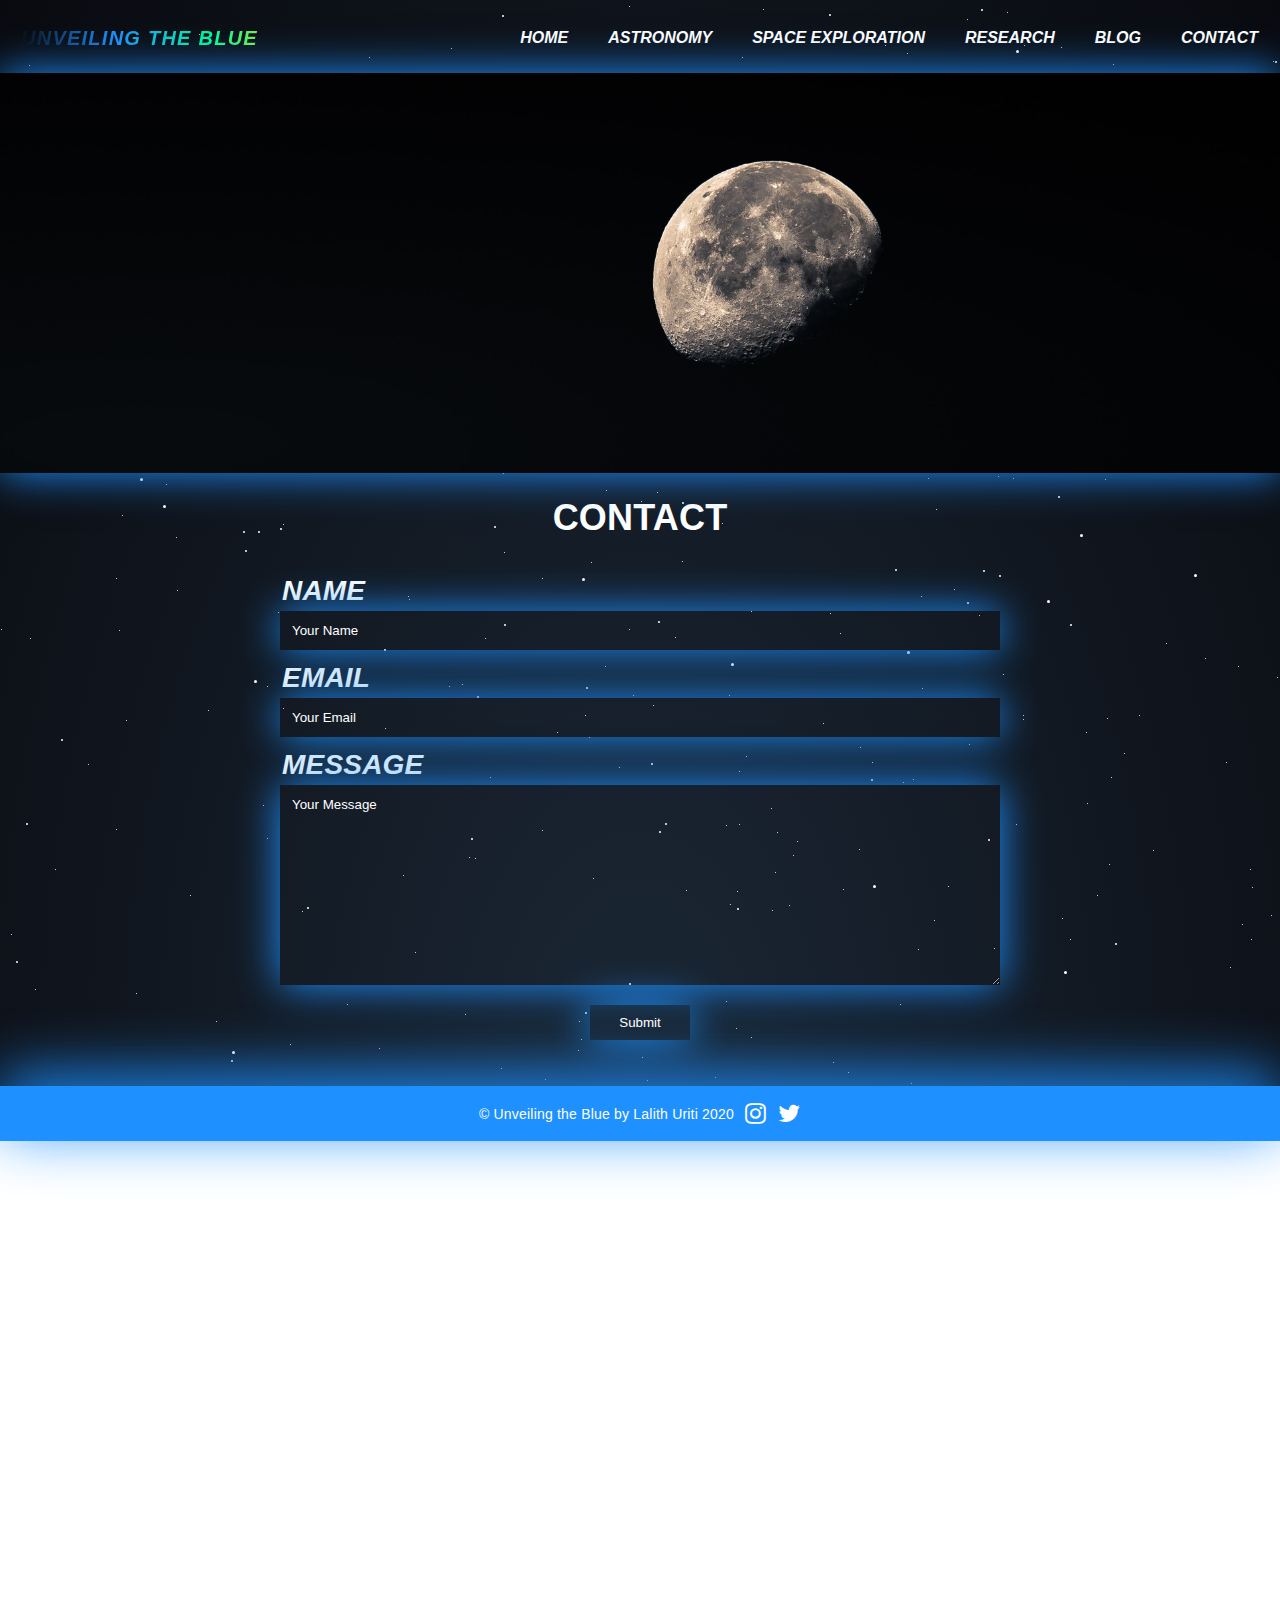
<file: about.html>
<html>

<head>
  <link rel="shortcut icon" type="image/png" href="images/rocket.ico" />
  <link href="https://fonts.googleapis.com/css2?family=Spectral:wght@300&display=swap" rel="stylesheet" />
  <meta charset="utf-8" />
  <title>Unveiling the Blue</title>
  <meta name="viewport"
    content="width=device-width, user-scalable=no, initial-scale=1.0, maximum-scale=1.0, minimum-scale=1.0" />
  <link rel="stylesheet" href="styles.css" />
  <link rel="debug" href="daebug.css" />
  <link href="https://fonts.googleapis.com/css2?family=Playfair+Display&display=swap" rel="stylesheet" />
  <link rel="stylesheet" href="https://cdnjs.cloudflare.com/ajax/libs/font-awesome/4.7.0/css/font-awesome.min.css" />
</head>


<body>
  <div class="site-wrapper">
    <div class="container">
      <div id='stars'></div>
      <div id='stars2'></div>
      <div id='stars3'></div>
      <div class="nav-wrapper">
        <div class="left-side-image">
          <div class="logo">
            <a href="index.html">Unveiling the Blue</a>
            <!--<a href="index.html"><img src="images/Unveiling the Blue.jpg" alt="" style="width: 196.5px; height: 54.45px;"></a>-->
          </div>
        </div>
        <div class="right-side">
          <div class="nav-link-wrapper">
            <a href="index.html">Home</a>
          </div>

          <div class="nav-link-wrapper">
            <a href="astronomy.html">Astronomy</a>
          </div>

          <div class="nav-link-wrapper">
            <a href="spaceExploration.html">Space Exploration</a>
          </div>

          <div class="nav-link-wrapper">
            <a href="astrodev.html">Research</a>
          </div>

          <div class="nav-link-wrapper">
            <a href="blog.html">Blog</a>
          </div>

          <div class="nav-link-wrapper">
            <a href="about.html">Contact</a>
          </div>
        </div>

        <div class="burger">
          <div class="line1"></div>
          <!--<div class="line2"></div>-->
          <div class="line2"></div>
        </div>

      </div>
    </div>


    <div class="home-image">
      <div class="home-images-wrapper">
        <!--<img class="home-image-wrapper"src="images/m87.jpg" alt="Image taken of blackhole at the center of galaxy M87">-->
        <div class="home-image-wrapper-About"></div>
      </div>
    </div>

    <div>
      <h1 class="contactTitle">Contact</h1>
    </div>

    <article>
      <form action="{%url 'about' %}" method="POST">
        <h1 class="article-title">Name</h1>
        <div class="name-input">
          <input type="text" name="message-name" class="nameClass" placeholder="Your Name">
        </div>

        <h1 class="article-title">Email</h1>
        <div class="email-input">
          <input type="email" name="message-email" class="emailClass" placeholder="Your Email">
        </div>

        <h1 class="article-title">Message</h1>
        <div class="message-textarea">
          <textarea name="message" class="messageClass" placeholder="Your Message"></textarea>
        </div>

        <div class="col-12">
          <button type="submit" class="button">Submit</button>
        </div>
      </form>
    </article>
  </div>

  <div class="footer">
    <div id="footerText">&copy; Unveiling the Blue by Lalith Uriti 2020</div>

    <div class="footer-leftside">
      <div class="instagramIcon">
        <a href="hhttps://www.instagram.com/unveilingtheblue_/" target="_blank"><i class="fa fa-instagram"
            style="font-size: 24px"></i></a>
        <!--<a href="https://www.instagram.com/" target="_blank"><img src="images/instagramIcon.png" alt="Unveiling the Blue Instagram"></a>-->
      </div>

      <div class="twitterIcon">
        <a href="https://twitter.com/home" target="_blank"><i class="fa fa-twitter" style="font-size: 24px"></i></a>
        <!--<a href="https://twitter.com/home" target="_blank"><img src="images/twitterIcon.png" alt="Unveiling the Blue Twitter"></a>-->
      </div>
    </div>
  </div>

  <script src="app.js"></script>
</body>

</html>
</file>
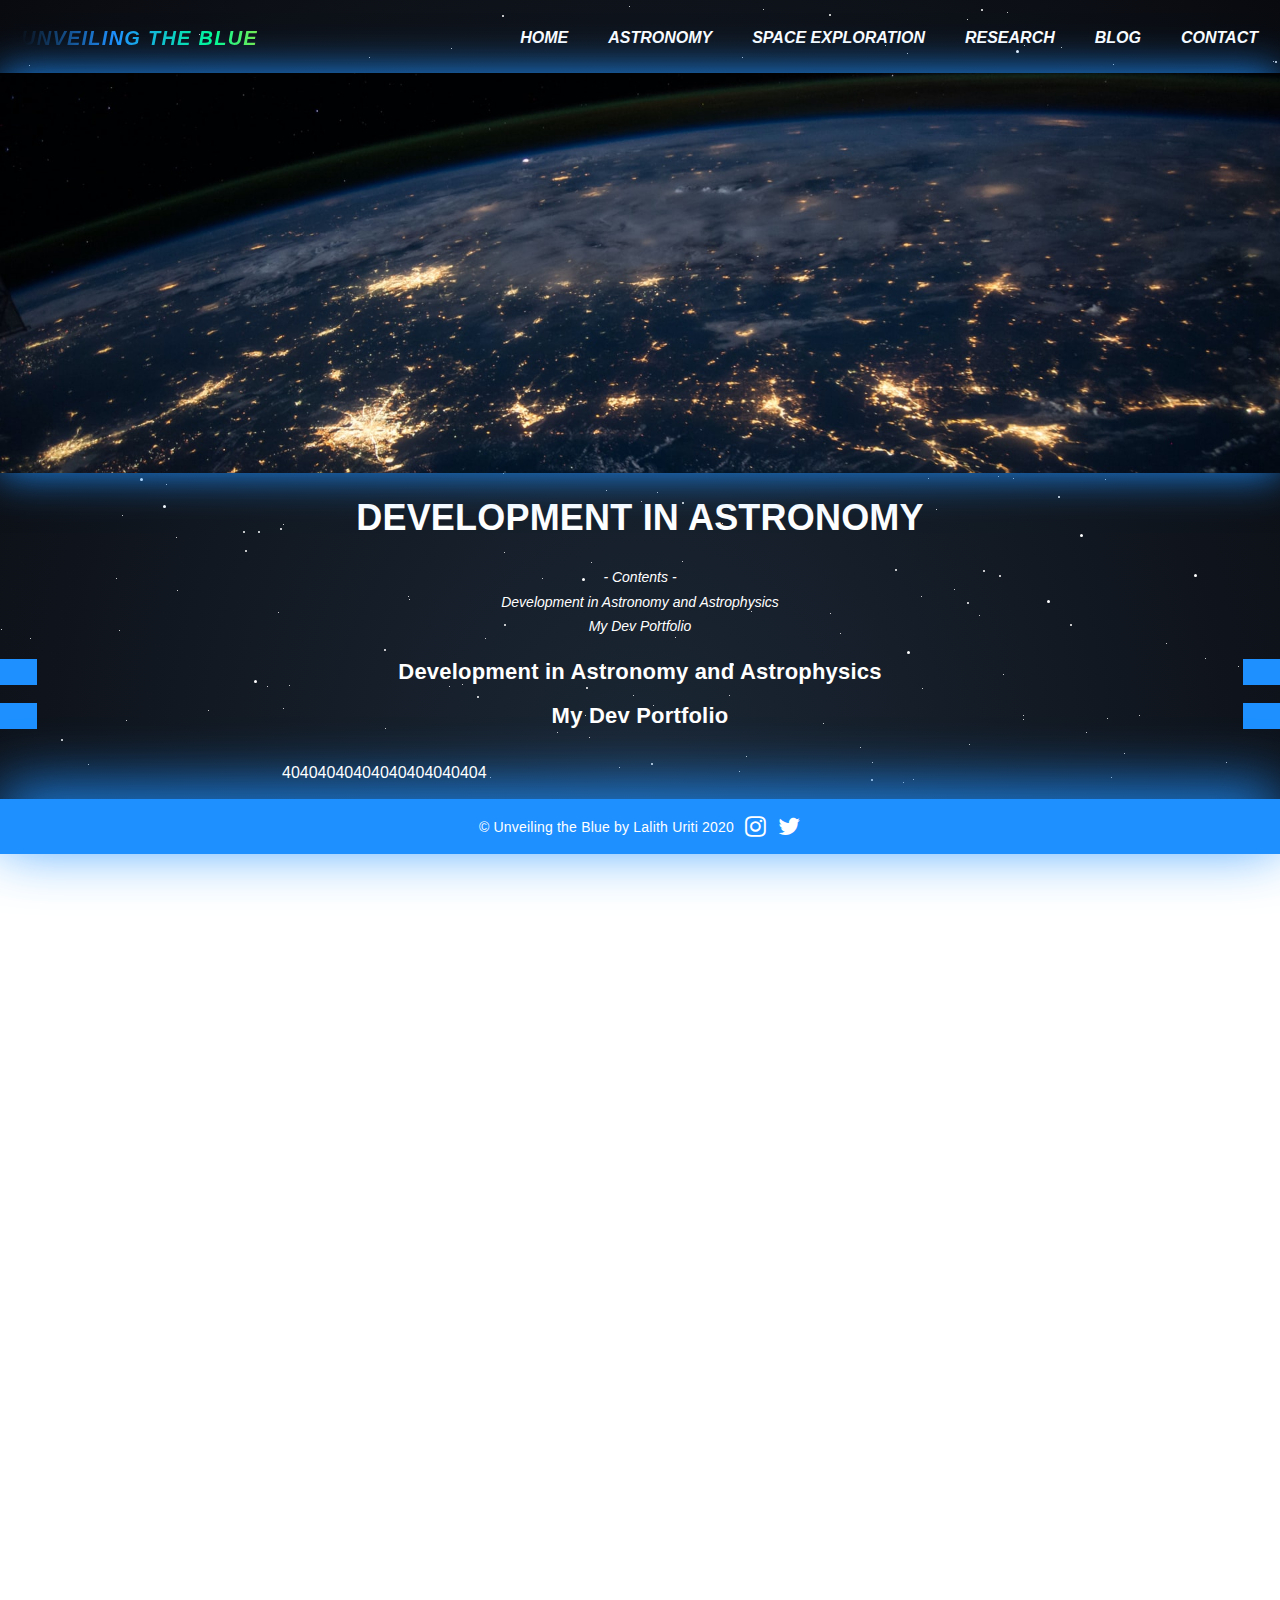
<file: astrodev.html>
<html>

<head>
  <link rel="shortcut icon" type="image/png" href="images/rocket.ico" />
  <link href="https://fonts.googleapis.com/css2?family=Spectral:wght@300&display=swap" rel="stylesheet" />
  <meta charset="utf-8" />
  <title>Unveiling the Blue</title>
  <meta name="viewport"
    content="width=device-width, user-scalable=no, initial-scale=1.0, maximum-scale=1.0, minimum-scale=1.0" />
  <link rel="stylesheet" href="styles.css" />
  <link rel="debug" href="daebug.css" />
  <link href="https://fonts.googleapis.com/css2?family=Playfair+Display&display=swap" rel="stylesheet" />
  <link rel="stylesheet" href="https://cdnjs.cloudflare.com/ajax/libs/font-awesome/4.7.0/css/font-awesome.min.css" />
</head>


<body>
  <div class="site-wrapper">
    <div class="container">
      <div id='stars'></div>
      <div id='stars2'></div>
      <div id='stars3'></div>
      <div class="nav-wrapper">
        <div class="left-side-image">
          <div class="logo">
            <a href="index.html">Unveiling the Blue</a>
            <!--<a href="index.html"><img src="images/Unveiling the Blue.jpg" alt="" style="width: 196.5px; height: 54.45px;"></a>-->
          </div>
        </div>
        <div class="right-side">
          <div class="nav-link-wrapper">
            <a href="index.html">Home</a>
          </div>

          <div class="nav-link-wrapper">
            <a href="astronomy.html">Astronomy</a>
          </div>

          <div class="nav-link-wrapper">
            <a href="spaceExploration.html">Space Exploration</a>
          </div>

          <div class="nav-link-wrapper">
            <a href="astrodev.html">Research</a>
          </div>

          <div class="nav-link-wrapper">
            <a href="blog.html">Blog</a>
          </div>

          <div class="nav-link-wrapper">
            <a href="about.html">Contact</a>
          </div>
        </div>

        <div class="burger">
          <div class="line1"></div>
          <!--<div class="line2"></div>-->
          <div class="line2"></div>
        </div>

      </div>
    </div>


    <div class="home-image">
      <div class="home-images-wrapper">
        <!--<img class="home-image-wrapper"src="images/m87.jpg" alt="Image taken of blackhole at the center of galaxy M87">-->
        <div class="home-image-wrapper-POW"></div>
      </div>
    </div>

    <div>
      <h1 class="devInAstro">Development in <span>Astronomy</span></h1>
    </div>



    <div class="tocDiv">
      <h1 class="tocContents">- Contents -<br>Development in Astronomy and Astrophysics<br>My
        Dev Portfolio<br>
        <!--Galaxies with Machine Learning by Lalith U-->
      </h1>
    </div>

    <div>
      <h2 class="devInAstronomyAndAstroPhysics">Development in <span>Astronomy and
          Astrophysics</span></h2>
    </div>

    <div>
      <h2 class="myDevPortfolio">My Dev Portfolio</h2>
    </div>

    <article>
      <p class="article-para">
        40404040404040404040404
      </p>

    </article>

  </div>

  <!--<div>
    <h2 class="devGalaxies">Galaxies with Machine Learning by Lalith U</h2>
  </div>-->

  <div class="footer">
    <div id="footerText">&copy; Unveiling the Blue by Lalith Uriti 2020</div>

    <div class="footer-leftside">
      <div class="instagramIcon">
        <a href="https://www.instagram.com/unveilingtheblue_/" target="_blank"><i class="fa fa-instagram"
            style="font-size: 24px"></i></a>
        <!--<a href="https://www.instagram.com/" target="_blank"><img src="images/instagramIcon.png" alt="Unveiling the Blue Instagram"></a>-->
      </div>

      <div class="twitterIcon">
        <a href="https://twitter.com/home" target="_blank"><i class="fa fa-twitter" style="font-size: 24px"></i></a>
        <!--<a href="https://twitter.com/home" target="_blank"><img src="images/twitterIcon6.png" alt="Unveiling the Blue Twitter"></a>-->
      </div>
    </div>
  </div>

  <script src="app.js"></script>
</body>

</html>
</file>
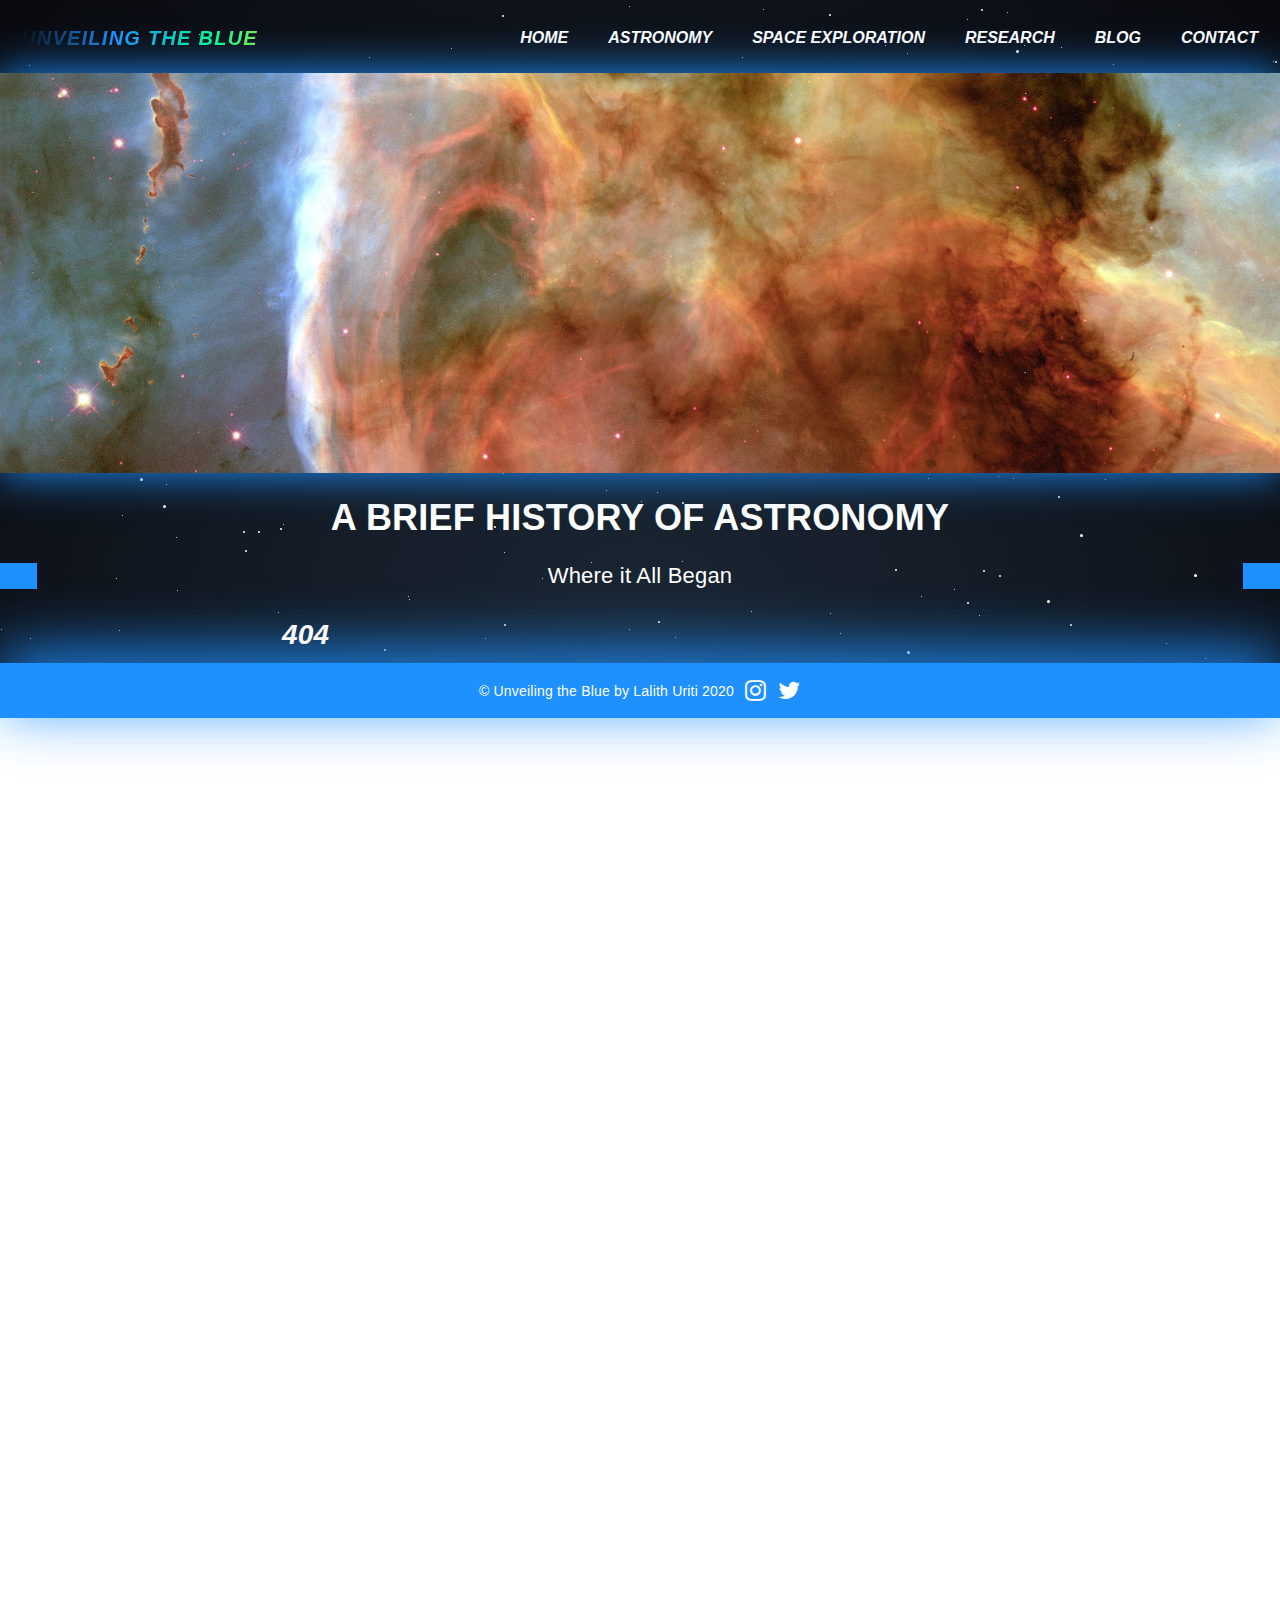
<file: astronomy.html>
<html>

<head>
  <link rel="shortcut icon" type="image/png" href="images/rocket.ico" />
  <link href="https://fonts.googleapis.com/css2?family=Spectral:wght@300&display=swap" rel="stylesheet" />
  <meta charset="utf-8" />
  <title>Unveiling the Blue</title>
  <meta name="viewport"
    content="width=device-width, user-scalable=no, initial-scale=1.0, maximum-scale=1.0, minimum-scale=1.0" />
  <link rel="stylesheet" href="styles.css" />
  <link rel="debug" href="daebug.css" />
  <link href="https://fonts.googleapis.com/css2?family=Playfair+Display&display=swap" rel="stylesheet" />
  <link rel="stylesheet" href="https://cdnjs.cloudflare.com/ajax/libs/font-awesome/4.7.0/css/font-awesome.min.css" />
</head>


<body>
  <div class="site-wrapper">
    <div class="container">
      <div id='stars'></div>
      <div id='stars2'></div>
      <div id='stars3'></div>
      <div class="nav-wrapper">
        <div class="left-side-image">
          <div class="logo">
            <a href="index.html">Unveiling the Blue</a>
            <!--<a href="index.html"><img src="images/Unveiling the Blue.jpg" alt="" style="width: 196.5px; height: 54.45px;"></a>-->
          </div>
        </div>
        <div class="right-side">
          <div class="nav-link-wrapper">
            <a href="index.html">Home</a>
          </div>

          <div class="nav-link-wrapper">
            <a href="astronomy.html">Astronomy</a>
          </div>

          <div class="nav-link-wrapper">
            <a href="spaceExploration.html">Space Exploration</a>
          </div>

          <div class="nav-link-wrapper">
            <a href="astrodev.html">Research</a>
          </div>

          <div class="nav-link-wrapper">
            <a href="blog.html">Blog</a>
          </div>

          <div class="nav-link-wrapper">
            <a href="about.html">Contact</a>
          </div>
        </div>

        <div class="burger">
          <div class="line1"></div>
          <!--<div class="line2"></div>-->
          <div class="line2"></div>
        </div>

      </div>
    </div>

    <div class="home-image">
      <div class="home-images-wrapper">
        <!--<img class="home-image-wrapper"src="images/m87.jpg" alt="Image taken of blackhole at the center of galaxy M87">-->
        <div class="home-image-wrapper-Astro"></div>
      </div>
    </div>

    <div>
      <h1 class="aBriefHistoryOfAstronomy"><span>A Brief History of </span><span>Astronomy</span></h1>
    </div>

    <div>
      <h2 class="whereItAllBegan">Where it All Began</h2>
    </div>

    <article>
      <div class="article-title">404</div>
    </article>



    <!--<div>
    <h1 class="ourSolarSystem">Our Solar System</h1>
  </div>

  <article>
    <div class="solarsys">
      <div class="solarsys">
        <div class="gridline1"></div>
        <div class="gridline2"></div>
        <div class="solarsys-orbit"></div>
        <div class="asteroidbelt-orbit"></div>
        <div class="star sun"></div>
        <div class="planet mercury"></div>
        <div class="planet venus"></div>
        <div class="planet earth">
          <div class="moon"></div>
          <div class="moon2"></div>
        </div>
        <div class="planet mars"></div>
        <div class="asteroidbelt"></div>
        <div class="asteroidbelt1"></div>
        <div class="asteroidbelt2"></div>
        <div class="asteroidbelt3"></div>
        <div class="asteroidbelt4"></div>
        <div class="asteroidbelt5"></div>
        <div class="asteroidbelt6"></div>
        <div class="asteroidbelt7"></div>
        <div class="planet jupiter"></div>
        <div class="planet saturn"></div>
        <div class="planet uranus"></div>
        <div class="planet neptune"></div>
        <div class="planet pluto"></div>
      </div>
    </div>
    <div>
      <h1 class="captionTrueTimeScaled">True Time Scaled</h1>
    </div>
  </article>

  <article>
    <h2 class="article-title">The Sun</h2>
    <p class="article-para">

    </p>
  </article>


  <article>
    <h2 class="article-title">Mercury</h2>
    <p class="article-para">

    </p>
  </article>


  <article>
    <h2 class="article-title">Venus</h2>
    <p class="article-para">

    </p>
  </article>


  <article>
    <h2 class="article-title">Earth</h2>
    <p class="article-para">

    </p>
  </article>


  <article>
    <h2 class="article-title">Asteroid Belt</h2>
    <p class="article-para">

    </p>
  </article>


  <article>
    <h2 class="article-title">Jupiter</h2>
    <p class="article-para">

    </p>
  </article>


  <article>
    <h2 class="article-title">Saturn</h2>
    <p class="article-para">

    </p>
  </article>


  <article>
    <h2 class="article-title">Uranus</h2>
    <p class="article-para">

    </p>
  </article>


  <article>
    <h2 class="article-title">Neptune</h2>
    <p class="article-para">

    </p>
  </article>

  <article>
    <h2 class="article-title">Pluto</h2>
    <p class="article-para">

    </p>
  </article>


  </article>-->


  </div>


  <div class="footer">
    <div id="footerText">&copy; Unveiling the Blue by Lalith Uriti 2020</div>

    <div class="footer-leftside">
      <div class="instagramIcon">
        <a href="https://www.instagram.com/unveilingtheblue_/" target="_blank"><i class="fa fa-instagram"
            style="font-size: 24px"></i></a>
        <!--<a href="https://www.instagram.com/" target="_blank"><img src="images/instagramIcon.png" alt="Unveiling the Blue Instagram"></a>-->
      </div>

      <div class="twitterIcon">
        <a href="https://twitter.com/home" target="_blank"><i class="fa fa-twitter" style="font-size: 24px"></i></a>
        <!--<a href="https://twitter.com/home" target="_blank"><img src="images/twitterIcon6.png" alt="Unveiling the Blue Twitter"></a>-->
      </div>
    </div>
  </div>

  <script src="app.js"></script>
</body>

</html>
</file>
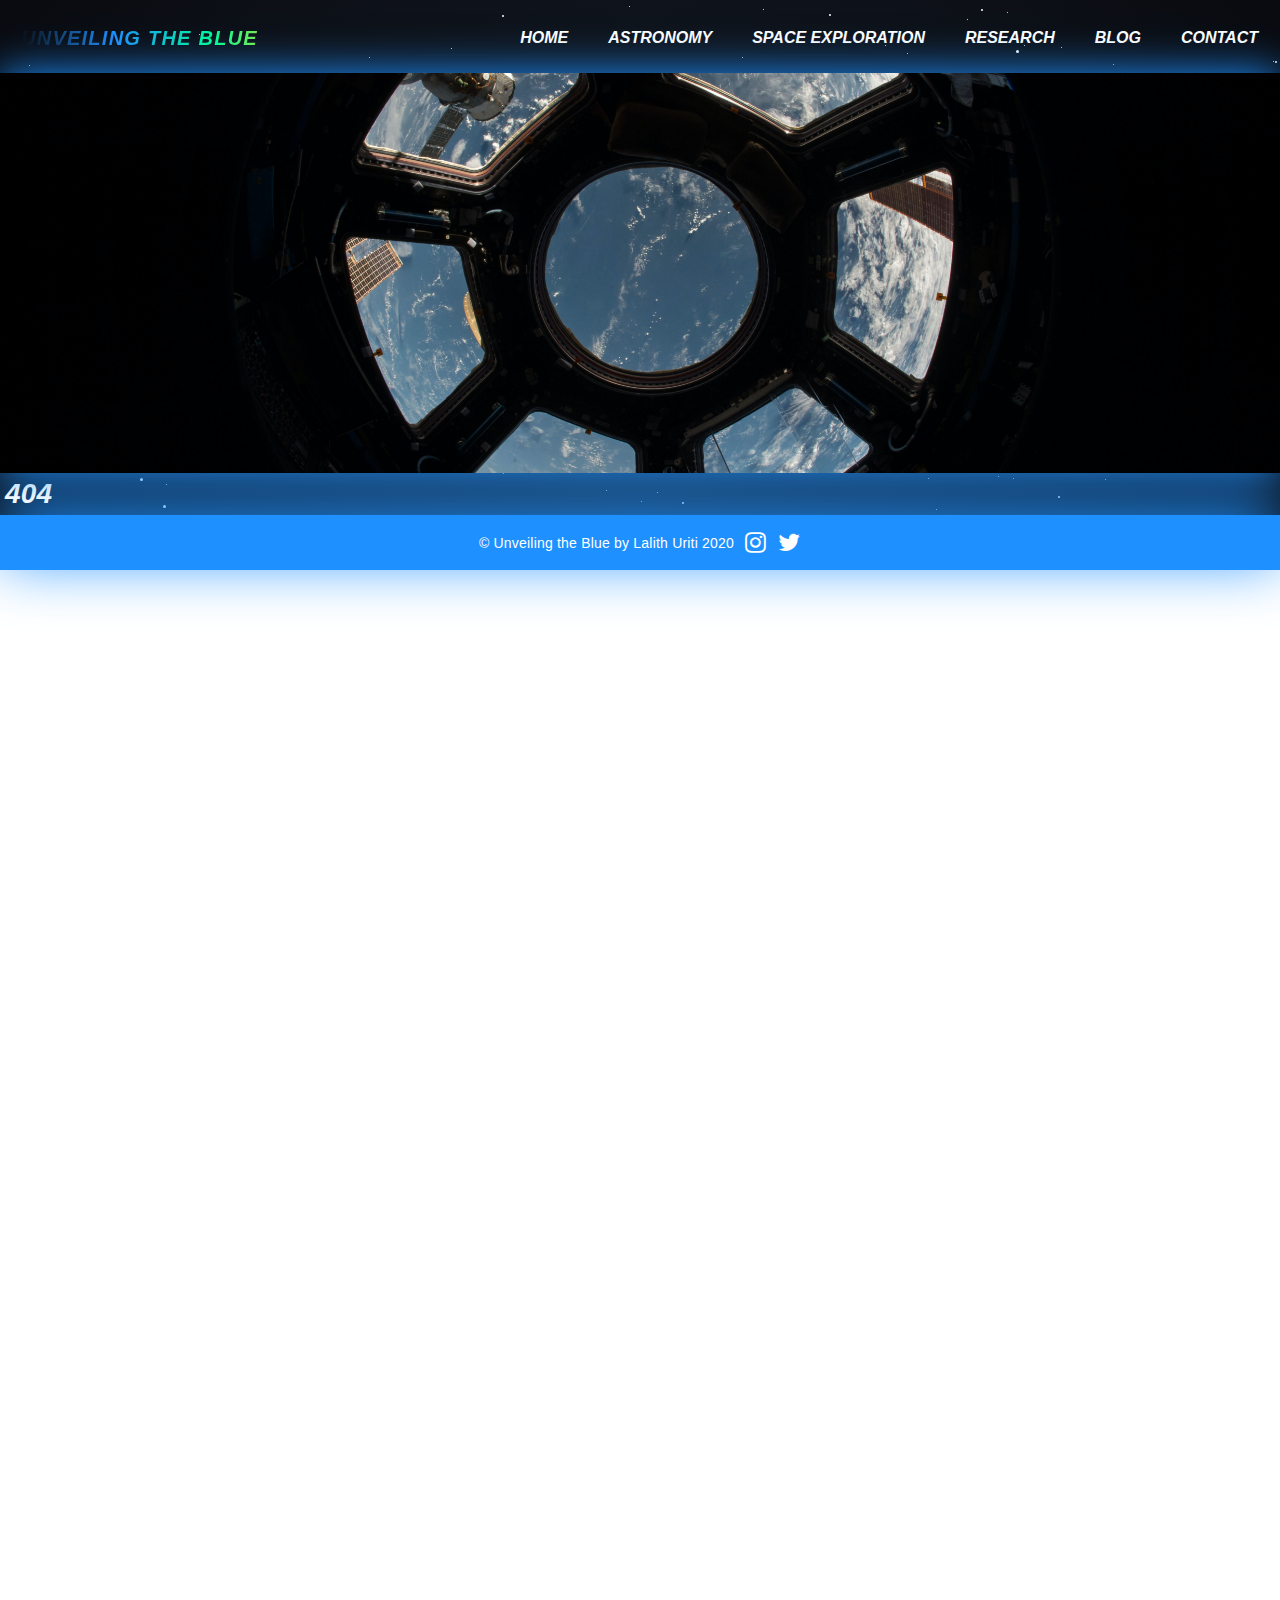
<file: blog.html>
<html>

<head>
  <link rel="shortcut icon" type="image/png" href="images/rocket.ico" />
  <link href="https://fonts.googleapis.com/css2?family=Spectral:wght@300&display=swap" rel="stylesheet" />
  <meta charset="utf-8" />
  <title>Unveiling the Blue</title>
  <meta name="viewport"
    content="width=device-width, user-scalable=no, initial-scale=1.0, maximum-scale=1.0, minimum-scale=1.0" />
  <link rel="stylesheet" href="styles.css" />
  <link rel="debug" href="daebug.css" />
  <link href="https://fonts.googleapis.com/css2?family=Playfair+Display&display=swap" rel="stylesheet" />
  <link rel="stylesheet" href="https://cdnjs.cloudflare.com/ajax/libs/font-awesome/4.7.0/css/font-awesome.min.css" />
</head>


<body>
  <div class="site-wrapper">
    <div class="container">
      <div id='stars'></div>
      <div id='stars2'></div>
      <div id='stars3'></div>
      <div class="nav-wrapper">
        <div class="left-side-image">
          <div class="logo">
            <a href="index.html">Unveiling the Blue</a>
            <!--<a href="index.html"><img src="images/Unveiling the Blue.jpg" alt="" style="width: 196.5px; height: 54.45px;"></a>-->
          </div>
        </div>
        <div class="right-side">
          <div class="nav-link-wrapper">
            <a href="index.html">Home</a>
          </div>

          <div class="nav-link-wrapper">
            <a href="astronomy.html">Astronomy</a>
          </div>

          <div class="nav-link-wrapper">
            <a href="spaceExploration.html">Space Exploration</a>
          </div>

          <div class="nav-link-wrapper">
            <a href="astrodev.html">Research</a>
          </div>

          <div class="nav-link-wrapper">
            <a href="blog.html">Blog</a>
          </div>

          <div class="nav-link-wrapper">
            <a href="about.html">Contact</a>
          </div>
        </div>

        <div class="burger">
          <div class="line1"></div>
          <!--<div class="line2"></div>-->
          <div class="line2"></div>
        </div>

      </div>
    </div>


    <div class="home-image">
      <div class="home-images-wrapper">
        <!--<img class="home-image-wrapper"src="images/m87.jpg" alt="Image taken of blackhole at the center of galaxy M87">-->
        <div class="home-image-wrapper-Blog"></div>
      </div>
    </div>

    <div class="purpose">404</div>

  </div>


  <div class="footer">
    <div id="footerText">&copy; Unveiling the Blue by Lalith Uriti 2020</div>

    <div class="footer-leftside">
      <div class="instagramIcon">
        <a href="https://www.instagram.com/unveilingtheblue_/" target="_blank"><i class="fa fa-instagram"
            style="font-size: 24px"></i></a>
        <!--<a href="https://www.instagram.com/" target="_blank"><img src="images/instagramIcon.png" alt="Unveiling the Blue Instagram"></a>-->
      </div>

      <div class="twitterIcon">
        <a href="https://twitter.com/home" target="_blank"><i class="fa fa-twitter" style="font-size: 24px"></i></a>
        <!--<a href="https://twitter.com/home" target="_blank"><img src="images/twitterIcon6.png" alt="Unveiling the Blue Twitter"></a>-->
      </div>
    </div>
  </div>

  <script src="app.js"></script>
</body>

</html>
</file>
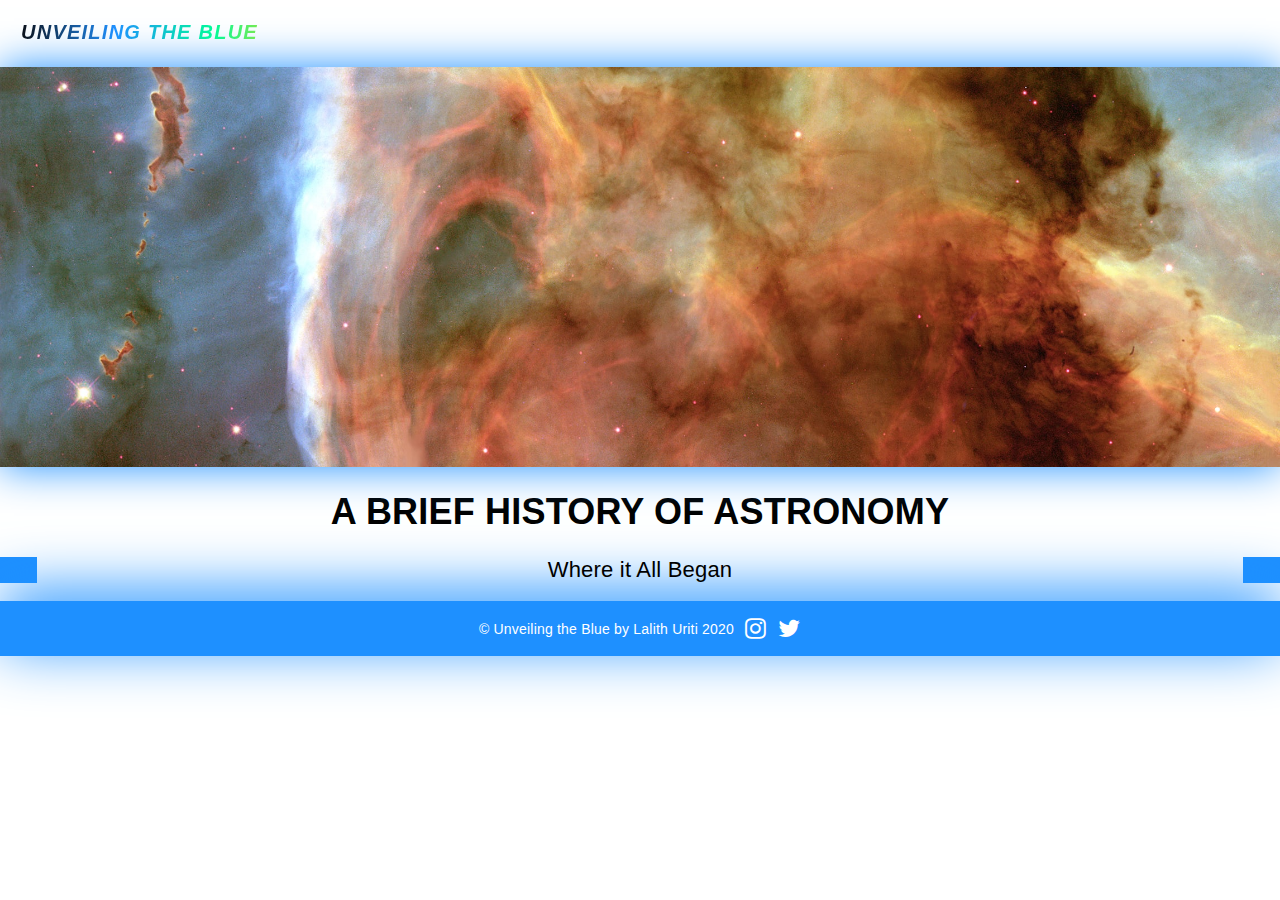
<file: importanceOfAstronomy.html>
<html>

<head>
  <link rel="shortcut-icon" type="images/png" href="images/favicon.png" />
  <meta charset="utf-8" />
  <title>Unveiling the Blue</title>
  <link rel="stylesheet" href="styles.css" />
  <meta name="viewport" content="width=device-width, height=device-height, initial-scale=1.0, minimum-scale=1.0" />
  <link rel="stylesheet" href="https://cdnjs.cloudflare.com/ajax/libs/font-awesome/4.7.0/css/font-awesome.min.css" />
</head>

<body>
  <div class="container">
    <div class="nav-wrapper">
      <div class="left-side-image">
        <div class="logo">
          <a href="index.html">Unveiling the Blue</a>
          <!--<a href="index.html"><img src="images/Unveiling the Blue.jpg" alt="" style="width: 196.5px; height: 54.45px;"></a>-->
        </div>
      </div>

      <div class="right-side">
        <div class="nav-link-wrapper">
          <a href="index.html">Home</a>
        </div>

        <div class="nav-link-wrapper">
          <a href="importanceOfAstronomy.html">Astronomy</a>
        </div>

        <div class="nav-link-wrapper">
          <a href="spaceExploration.html">Space Exploration</a>
        </div>

        <div class="nav-link-wrapper">
          <a href="astrodev.html">Development in Astronomy</a>
        </div>

        <div class="nav-link-wrapper">
          <a href="blog.html">Blog</a>
        </div>

        <div class="nav-link-wrapper">
          <a href="about.html">Contact</a>
        </div>
      </div>

      <div class="burger">
        <div class="line1"></div>
        <div class="line2"></div>
      </div>
    </div>
  </div>

  <div class="home-image">
    <div class="home-images-wrapper">
      <!--<img class="home-image-wrapper"src="images/m87.jpg" alt="Image taken of blackhole at the center of galaxy M87">-->
      <div class="home-image-wrapper-Astro"></div>
    </div>
  </div>

  <div>
    <h1 class="aBriefHistoryOfAstronomy"><span>A Brief History of </span><span>Astronomy</span></h1>
  </div>

  <div>
    <h2 class="whereItAllBegan">Where it All Began</h2>
  </div>



  <!--<div>
    <h1 class="ourSolarSystem">Our Solar System</h1>
  </div>

  <article>
    <div class="solarsys">
      <div class="solarsys">
        <div class="gridline1"></div>
        <div class="gridline2"></div>
        <div class="solarsys-orbit"></div>
        <div class="asteroidbelt-orbit"></div>
        <div class="star sun"></div>
        <div class="planet mercury"></div>
        <div class="planet venus"></div>
        <div class="planet earth">
          <div class="moon"></div>
          <div class="moon2"></div>
        </div>
        <div class="planet mars"></div>
        <div class="asteroidbelt"></div>
        <div class="asteroidbelt1"></div>
        <div class="asteroidbelt2"></div>
        <div class="asteroidbelt3"></div>
        <div class="asteroidbelt4"></div>
        <div class="asteroidbelt5"></div>
        <div class="asteroidbelt6"></div>
        <div class="asteroidbelt7"></div>
        <div class="planet jupiter"></div>
        <div class="planet saturn"></div>
        <div class="planet uranus"></div>
        <div class="planet neptune"></div>
        <div class="planet pluto"></div>
      </div>
    </div>
    <div>
      <h1 class="captionTrueTimeScaled">True Time Scaled</h1>
    </div>
  </article>

  <article>
    <h2 class="article-title">The Sun</h2>
    <p class="article-para">

    </p>
  </article>


  <article>
    <h2 class="article-title">Mercury</h2>
    <p class="article-para">

    </p>
  </article>


  <article>
    <h2 class="article-title">Venus</h2>
    <p class="article-para">

    </p>
  </article>


  <article>
    <h2 class="article-title">Earth</h2>
    <p class="article-para">

    </p>
  </article>


  <article>
    <h2 class="article-title">Asteroid Belt</h2>
    <p class="article-para">

    </p>
  </article>


  <article>
    <h2 class="article-title">Jupiter</h2>
    <p class="article-para">

    </p>
  </article>


  <article>
    <h2 class="article-title">Saturn</h2>
    <p class="article-para">

    </p>
  </article>


  <article>
    <h2 class="article-title">Uranus</h2>
    <p class="article-para">

    </p>
  </article>


  <article>
    <h2 class="article-title">Neptune</h2>
    <p class="article-para">

    </p>
  </article>

  <article>
    <h2 class="article-title">Pluto</h2>
    <p class="article-para">

    </p>
  </article>


  </article>-->



  <div class="footer">
    <div id="footerText">&copy; Unveiling the Blue by Lalith Uriti 2020</div>

    <div class="footer-leftside">
      <div class="instagramIcon">
        <a href="https://www.instagram.com/unveilingtheblue_/" target="_blank"><i class="fa fa-instagram"
            style="font-size: 24px"></i></a>
        <!--<a href="https://www.instagram.com/" target="_blank"><img src="images/instagramIcon.png" alt="Unveiling the Blue Instagram"></a>-->
      </div>

      <div class="twitterIcon">
        <a href="https://twitter.com/home" target="_blank"><i class="fa fa-twitter" style="font-size: 24px"></i></a>
        <!--<a href="https://twitter.com/home" target="_blank"><img src="images/twitterIcon6.png" alt="Unveiling the Blue Twitter"></a>-->
      </div>
    </div>
  </div>

  <script src="app.js"></script>
</body>

</html>
</file>
<file: styles.css>
@font-face {
  src: url(fonts/NimbusSansT-RegularCondensed.otf);
  font-family: nimbus;
}

@font-face {
  src: url(fonts/NimbusSansT-BoldCondensed.otf);
  font-family: nimbus-bold;
}

/* Master Styles */
.site-wrapper {
  overflow: hidden;
  transition: all 0.5s;
  /* darkmode!! background: radial-gradient(ellipse at bottom, #1b2735 0%, #090a0f 100%); */
  background: radial-gradient(ellipse at bottom, #1b2735 0%, #090a0f 100%);
  color: white;
}

@import "compass/css3";

#stars {
  width: 1px;
  height: 1px;
  background: transparent;
  z-index: 900;
  border-radius: 50%;
  box-shadow: 646px 423px #fff, 1391px 1997px #fff, 1310px 1652px #fff,
    116px 1689px #fff, 1267px 1962px #fff, 763px 9px #fff, 360px 1454px #fff,
    594px 1383px #fff, 1391px 1553px #fff, 1297px 1955px #fff,
    1579px 1253px #fff, 290px 1044px #fff, 745px 132px #fff, 771px 808px #fff,
    1100px 1827px #fff, 1169px 1608px #fff, 1684px 1683px #fff, 193px 435px #fff,
    1900px 976px #fff, 220px 1228px #fff, 1535px 443px #fff, 1153px 850px #fff,
    1900px 1559px #fff, 1466px 399px #fff, 1154px 1256px #fff, 1857px 623px #fff,
    1040px 1792px #fff, 737px 891px #fff, 1047px 436px #fff, 1831px 122px #fff,
    357px 1918px #fff, 1583px 201px #fff, 1640px 286px #fff, 853px 299px #fff,
    1606px 1271px #fff, 29px 65px #fff, 772px 1467px #fff, 465px 1014px #fff,
    1054px 1375px #fff, 797px 1881px #fff, 1190px 118px #fff, 505px 1616px #fff,
    1565px 33px #fff, 1102px 1108px #fff, 268px 1934px #fff, 1521px 489px #fff,
    283px 524px #fff, 671px 1320px #fff, 1138px 1503px #fff, 998px 476px #fff,
    1467px 830px #fff, 1298px 1304px #fff, 1874px 29px #fff, 1804px 1337px #fff,
    453px 1779px #fff, 673px 1733px #fff, 263px 805px #fff, 518px 1576px #fff,
    409px 599px #fff, 1913px 1898px #fff, 1847px 1322px #fff, 1677px 1597px #fff,
    1013px 1948px #fff, 543px 177px #fff, 1911px 598px #fff, 907px 53px #fff,
    1852px 272px #fff, 1007px 12px #fff, 793px 855px #fff, 1017px 1685px #fff,
    830px 613px #fff, 1937px 1348px #fff, 55px 869px #fff, 1874px 634px #fff,
    1437px 411px #fff, 121px 291px #fff, 1201px 1615px #fff, 640px 1270px #fff,
    1845px 1814px #fff, 967px 19px #fff, 30px 638px #fff, 322px 1916px #fff,
    23px 1438px #fff, 1855px 1319px #fff, 1767px 44px #fff, 1035px 407px #fff,
    1668px 1656px #fff, 1316px 1085px #fff, 1722px 1189px #fff,
    1800px 1058px #fff, 1139px 715px #fff, 200px 1784px #fff, 1249px 123px #fff,
    686px 890px #fff, 585px 715px #fff, 908px 1132px #fff, 769px 1528px #fff,
    1505px 1470px #fff, 672px 95px #fff, 1569px 700px #fff, 860px 747px #fff,
    882px 1742px #fff, 1230px 341px #fff, 220px 104px #fff, 1363px 1684px #fff,
    589px 737px #fff, 487px 88px #fff, 1214px 1473px #fff, 1502px 564px #fff,
    918px 949px #fff, 963px 1591px #fff, 216px 1021px #fff, 1254px 122px #fff,
    1110px 1767px #fff, 1687px 984px #fff, 465px 470px #fff, 148px 1800px #fff,
    1023px 719px #fff, 1318px 1501px #fff, 490px 777px #fff, 1737px 1363px #fff,
    256px 1889px #fff, 35px 989px #fff, 1810px 564px #fff, 420px 1683px #fff,
    1792px 623px #fff, 1102px 1160px #fff, 357px 260px #fff, 1952px 1269px #fff,
    982px 296px #fff, 833px 1062px #fff, 408px 596px #fff, 1912px 770px #fff,
    1242px 924px #fff, 978px 1608px #fff, 125px 1989px #fff, 469px 857px #fff,
    1862px 737px #fff, 321px 252px #fff, 419px 269px #fff, 1997px 1389px #fff,
    1694px 404px #fff, 1328px 188px #fff, 928px 478px #fff, 1378px 469px #fff,
    848px 1072px #fff, 1927px 571px #fff, 59px 1707px #fff, 1266px 363px #fff,
    1480px 1736px #fff, 1594px 1315px #fff, 1834px 1835px #fff,
    1598px 1990px #fff, 38px 429px #fff, 809px 269px #fff, 730px 904px #fff,
    217px 458px #fff, 1856px 1097px #fff, 291px 1602px #fff, 451px 48px #fff,
    297px 1308px #fff, 1097px 895px #fff, 1990px 274px #fff, 936px 509px #fff,
    682px 561px #fff, 1623px 643px #fff, 1025px 1605px #fff, 680px 1600px #fff,
    1760px 1274px #fff, 436px 1382px #fff, 1107px 718px #fff, 588px 1989px #fff,
    1228px 354px #fff, 1127px 1624px #fff, 546px 1339px #fff, 1649px 15px #fff,
    485px 1842px #fff, 1939px 1740px #fff, 216px 1131px #fff, 1124px 753px #fff,
    922px 688px #fff, 629px 1422px #fff, 1607px 763px #fff, 340px 279px #fff,
    1290px 1896px #fff, 593px 878px #fff, 1923px 1167px #fff, 2000px 1810px #fff,
    1575px 294px #fff, 1276px 1776px #fff, 1724px 127px #fff, 382px 122px #fff,
    1944px 72px #fff, 372px 1372px #fff, 1659px 341px #fff, 196px 1286px #fff,
    1066px 1623px #fff, 416px 1317px #fff, 581px 1039px #fff, 1913px 979px #fff,
    1166px 643px #fff, 1205px 658px #fff, 588px 1253px #fff, 676px 1915px #fff,
    1563px 20px #fff, 1448px 1610px #fff, 1413px 524px #fff, 1853px 1473px #fff,
    302px 911px #fff, 1134px 233px #fff, 1198px 1991px #fff, 136px 993px #fff,
    526px 1473px #fff, 142px 1127px #fff, 1087px 803px #fff, 861px 367px #fff,
    1244px 1358px #fff, 851px 330px #fff, 839px 215px #fff, 1465px 633px #fff,
    1468px 944px #fff, 1713px 1348px #fff, 927px 1471px #fff, 1185px 1103px #fff,
    726px 1001px #fff, 1363px 1734px #fff, 898px 1917px #fff, 1410px 1673px #fff,
    774px 1629px #fff, 1756px 1137px #fff, 1283px 1087px #fff,
    1196px 1104px #fff, 1808px 22px #fff, 1293px 955px #fff, 1717px 1482px #fff,
    1862px 596px #fff, 512px 1556px #fff, 962px 1420px #fff, 1226px 762px #fff,
    1113px 1393px #fff, 1070px 322px #fff, 1458px 605px #fff, 257px 1878px #fff,
    1780px 1882px #fff, 1758px 968px #fff, 729px 695px #fff, 947px 1496px #fff,
    155px 399px #fff, 1799px 824px #fff, 797px 841px #fff, 173px 186px #fff,
    1093px 1113px #fff, 1452px 1317px #fff, 1111px 1439px #fff,
    849px 1114px #fff, 1030px 1963px #fff, 585px 337px #fff, 1464px 1289px #fff,
    794px 1880px #fff, 1273px 61px #fff, 578px 1050px #fff, 1811px 1452px #fff,
    1562px 1467px #fff, 150px 1874px #fff, 554px 1702px #fff, 823px 723px #fff,
    1070px 272px #fff, 1824px 1149px #fff, 1975px 1223px #fff, 1023px 715px #fff,
    545px 1079px #fff, 557px 732px #fff, 936px 145px #fff, 475px 858px #fff,
    1169px 1920px #fff, 1883px 1369px #fff, 403px 875px #fff, 1078px 1574px #fff,
    1981px 835px #fff, 1334px 1923px #fff, 954px 464px #fff, 264px 1508px #fff,
    696px 225px #fff, 629px 629px #fff, 742px 1507px #fff, 1622px 402px #fff,
    1544px 318px #fff, 1804px 1142px #fff, 1373px 574px #fff, 208px 233px #fff,
    1855px 1941px #fff, 476px 1920px #fff, 1850px 1929px #fff, 126px 720px #fff,
    362px 1561px #fff, 369px 57px #fff, 657px 492px #fff, 1013px 478px #fff,
    1471px 703px #fff, 1616px 1485px #fff, 1662px 1053px #fff,
    1259px 1669px #fff, 772px 910px #fff, 1105px 479px #fff, 751px 611px #fff,
    308px 1172px #fff, 1484px 301px #fff, 1003px 674px #fff, 88px 764px #fff,
    1238px 666px #fff, 1668px 1809px #fff, 116px 578px #fff, 1791px 156px #fff,
    1712px 1697px #fff, 630px 1348px #fff, 1226px 1644px #fff, 578px 1621px #fff,
    1626px 1856px #fff, 455px 1962px #fff, 735px 1371px #fff, 1878px 1226px #fff,
    1230px 1785px #fff, 279px 1727px #fff, 733px 1953px #fff, 1053px 230px #fff,
    1647px 1237px #fff, 71px 1902px #fff, 1811px 415px #fff, 119px 1390px #fff,
    742px 57px #fff, 843px 889px #fff, 1252px 887px #fff, 1116px 1839px #fff,
    633px 695px #fff, 910px 178px #fff, 1007px 1980px #fff, 2px 1208px #fff,
    1229px 1960px #fff, 921px 596px #fff, 1385px 862px #fff, 385px 728px #fff,
    1521px 572px #fff, 437px 1167px #fff, 1777px 938px #fff, 1271px 915px #fff,
    1850px 589px #fff, 1590px 1790px #fff, 415px 952px #fff, 267px 838px #fff,
    1471px 469px #fff, 633px 1755px #fff, 1247px 1103px #fff, 913px 151px #fff,
    210px 333px #fff, 1946px 625px #fff, 1047px 1991px #fff, 1251px 939px #fff,
    647px 1080px #fff, 254px 1475px #fff, 209px 1212px #fff, 1374px 462px #fff,
    256px 1132px #fff, 16px 1210px #fff, 298px 350px #fff, 1777px 387px #fff,
    1853px 1381px #fff, 617px 1882px #fff, 208px 710px #fff, 1403px 221px #fff,
    267px 686px #fff, 160px 143px #fff, 60px 1933px #fff, 61px 360px #fff,
    1187px 226px #fff, 449px 686px #fff, 1752px 1441px #fff, 1953px 100px #fff,
    954px 589px #fff, 641px 501px #fff, 775px 872px #fff, 1980px 635px #fff,
    751px 1037px #fff, 1626px 1240px #fff, 457px 1697px #fff, 834px 1441px #fff,
    383px 396px #fff, 1775px 688px #fff, 1577px 1239px #fff, 1967px 104px #fff,
    1164px 289px #fff, 579px 1021px #fff, 6px 297px #fff, 166px 484px #fff,
    1665px 13px #fff, 1752px 1213px #fff, 1270px 1978px #fff, 117px 425px #fff,
    715px 1077px #fff, 49px 1254px #fff, 1578px 440px #fff, 1309px 921px #fff,
    98px 1318px #fff, 123px 1344px #fff, 34px 1104px #fff, 1852px 1271px #fff,
    1524px 435px #fff, 591px 562px #fff, 1471px 328px #fff, 722px 523px #fff,
    190px 895px #fff, 688px 1948px #fff, 1432px 1283px #fff, 1959px 915px #fff,
    1527px 432px #fff, 1933px 550px #fff, 1462px 739px #fff, 1916px 500px #fff,
    1925px 657px #fff, 1337px 1609px #fff, 1300px 1334px #fff, 1846px 631px #fff,
    364px 1177px #fff, 1065px 312px #fff, 873px 1522px #fff, 1281px 261px #fff,
    1750px 82px #fff, 1200px 256px #fff, 759px 1276px #fff, 1695px 1508px #fff,
    1966px 127px #fff, 1019px 1158px #fff, 1671px 644px #fff, 1914px 752px #fff,
    1149px 1333px #fff, 1969px 744px #fff, 1016px 824px #fff, 1765px 1067px #fff,
    1634px 266px #fff, 1330px 222px #fff, 1109px 864px #fff, 1062px 918px #fff,
    1990px 503px #fff, 292px 256px #fff, 606px 490px #fff, 629px 6px #fff,
    1950px 1661px #fff, 579px 1890px #fff, 1801px 450px #fff, 1329px 1557px #fff,
    293px 1606px #fff, 1087px 101px #fff, 1989px 743px #fff, 934px 920px #fff,
    1558px 893px #fff, 830px 1641px #fff, 1421px 1952px #fff, 1830px 1604px #fff,
    189px 1746px #fff, 1997px 1641px #fff, 294px 1483px #fff, 1514px 1254px #fff,
    1457px 1385px #fff, 1043px 1725px #fff, 856px 1804px #fff,
    1988px 1351px #fff, 11px 934px #fff, 370px 1232px #fff, 404px 1455px #fff,
    1682px 599px #fff, 1577px 1904px #fff, 1967px 1832px #fff, 777px 832px #fff,
    715px 1742px #fff, 247px 269px #fff, 1109px 1483px #fff, 1614px 872px #fff,
    803px 1219px #fff, 1765px 236px #fff, 789px 905px #fff, 1950px 1362px #fff,
    1448px 1266px #fff, 1805px 1734px #fff, 52px 1505px #fff, 463px 1664px #fff,
    736px 1028px #fff, 1427px 1380px #fff, 1543px 861px #fff, 1721px 1891px #fff,
    619px 346px #fff, 555px 1730px #fff, 892px 1666px #fff, 1758px 938px #fff,
    150px 463px #fff, 199px 34px #fff, 885px 45px #fff, 894px 1511px #fff,
    1873px 304px #fff, 1349px 1876px #fff, 720px 1310px #fff, 1718px 1312px #fff,
    1515px 581px #fff, 737px 205px #fff, 1202px 232px #fff, 785px 1894px #fff,
    542px 830px #fff, 238px 1688px #fff, 642px 1057px #fff, 542px 578px #fff,
    1070px 939px #fff, 1666px 1928px #fff, 1978px 1270px #fff, 739px 824px #fff,
    369px 130px #fff, 1233px 1206px #fff, 872px 762px #fff, 859px 849px #fff,
    1439px 147px #fff, 1375px 686px #fff, 655px 1206px #fff, 1877px 1123px #fff,
    958px 438px #fff, 1485px 922px #fff, 605px 666px #fff, 1133px 1475px #fff,
    746px 756px #fff, 701px 174px #fff, 529px 1532px #fff, 1070px 1409px #fff,
    1630px 42px #fff, 1370px 649px #fff, 1927px 777px #fff, 1820px 1464px #fff,
    1439px 1569px #fff, 1173px 457px #fff, 1602px 1101px #fff, 1544px 964px #fff,
    761px 1235px #fff, 504px 552px #fff, 1797px 911px #fff, 471px 1799px #fff,
    1178px 1714px #fff, 840px 633px #fff, 161px 1685px #fff, 900px 1004px #fff,
    482px 1365px #fff, 1881px 1639px #fff, 278px 612px #fff, 1232px 1127px #fff,
    1205px 404px #fff, 1417px 934px #fff, 1467px 305px #fff, 1645px 879px #fff,
    1365px 1987px #fff, 1467px 660px #fff, 1365px 774px #fff, 1495px 1901px #fff,
    653px 705px #fff, 1899px 1230px #fff, 1485px 1851px #fff, 969px 744px #fff,
    360px 1606px #fff, 726px 825px #fff, 177px 590px #fff, 462px 684px #fff,
    501px 1068px #fff, 119px 630px #fff, 1206px 1350px #fff, 136px 1931px #fff,
    176px 537px #fff, 739px 771px #fff, 1902px 1159px #fff, 28px 1378px #fff,
    1160px 1358px #fff, 740px 1375px #fff, 1559px 1305px #fff, 336px 74px #fff,
    1031px 1608px #fff, 1418px 941px #fff, 1092px 1346px #fff, 503px 473px #fff,
    483px 1887px #fff, 632px 1686px #fff, 588px 1501px #fff, 627px 1612px #fff,
    122px 515px #fff, 1212px 1286px #fff, 1028px 1725px #fff, 1655px 422px #fff,
    740px 1457px #fff, 60px 1225px #fff, 555px 241px #fff, 1923px 599px #fff,
    994px 948px #fff, 1537px 1748px #fff, 1024px 45px #fff, 705px 1259px #fff,
    283px 708px #fff, 979px 615px #fff, 1224px 1205px #fff, 1px 629px #fff,
    1678px 103px #fff, 982px 405px #fff, 1061px 47px #fff, 356px 1664px #fff,
    289px 685px #fff, 1086px 732px #fff, 379px 1048px #fff, 1624px 87px #fff,
    540px 1158px #fff, 316px 1939px #fff, 1493px 725px #fff, 140px 432px #fff,
    1546px 390px #fff, 1686px 1210px #fff, 1250px 869px #fff, 961px 1937px #fff,
    681px 1195px #fff, 347px 1004px #fff, 1111px 777px #fff, 563px 374px #fff,
    1384px 1776px #fff, 13px 1099px #fff, 212px 1255px #fff, 1211px 1562px #fff,
    1113px 64px #fff, 133px 1234px #fff, 913px 779px #fff, 811px 1515px #fff,
    790px 131px #fff, 911px 1083px #fff, 152px 1759px #fff, 634px 1872px #fff,
    1646px 580px #fff, 1361px 422px #fff, 52px 1764px #fff, 485px 638px #fff,
    1647px 1815px #fff, 960px 470px #fff, 60px 452px #fff, 1001px 1222px #fff,
    490px 1451px #fff, 1984px 1045px #fff, 1230px 967px #fff, 1237px 134px #fff,
    1539px 100px #fff, 894px 1535px #fff, 1834px 1677px #fff, 926px 145px #fff,
    27px 1938px #fff, 935px 1493px #fff, 1657px 1090px #fff, 248px 1274px #fff,
    1866px 1840px #fff, 675px 637px #fff, 719px 298px #fff, 1498px 1790px #fff,
    348px 89px #fff, 1998px 1721px #fff, 1066px 1439px #fff, 1769px 1780px #fff,
    204px 107px #fff, 1832px 876px #fff, 1985px 1206px #fff, 1938px 949px #fff,
    956px 1319px #fff, 1500px 521px #fff, 1560px 710px #fff, 1299px 1479px #fff,
    1354px 1796px #fff, 592px 436px #fff, 1604px 233px #fff, 1662px 1436px #fff,
    1950px 1249px #fff, 1814px 1507px #fff, 619px 767px #fff, 1141px 1961px #fff,
    1583px 1905px #fff, 410px 364px #fff, 116px 829px #fff, 239px 1446px #fff,
    1576px 1964px #fff, 1453px 536px #fff, 903px 782px #fff, 1169px 223px #fff,
    1493px 28px #fff, 468px 1534px #fff, 125px 1143px #fff, 1872px 1948px #fff,
    1679px 1214px #fff, 765px 434px #fff, 405px 1809px #fff, 156px 1459px #fff,
    1192px 1537px #fff, 274px 1478px #fff, 942px 84px #fff, 174px 338px #fff,
    400px 111px #fff, 948px 886px #fff, 1277px 677px #fff, 705px 1189px #fff;
  animation: nightSky 50s linear infinite;
}
#stars:after {
  content: " ";
  position: absolute;
  top: 2000px;
  width: 1px;
  height: 1px;
  background: transparent;
  z-index: 900;
  box-shadow: 646px 423px #fff, 1391px 1997px #fff, 1310px 1652px #fff,
    116px 1689px #fff, 1267px 1962px #fff, 763px 9px #fff, 360px 1454px #fff,
    594px 1383px #fff, 1391px 1553px #fff, 1297px 1955px #fff,
    1579px 1253px #fff, 290px 1044px #fff, 745px 132px #fff, 771px 808px #fff,
    1100px 1827px #fff, 1169px 1608px #fff, 1684px 1683px #fff, 193px 435px #fff,
    1900px 976px #fff, 220px 1228px #fff, 1535px 443px #fff, 1153px 850px #fff,
    1900px 1559px #fff, 1466px 399px #fff, 1154px 1256px #fff, 1857px 623px #fff,
    1040px 1792px #fff, 737px 891px #fff, 1047px 436px #fff, 1831px 122px #fff,
    357px 1918px #fff, 1583px 201px #fff, 1640px 286px #fff, 853px 299px #fff,
    1606px 1271px #fff, 29px 65px #fff, 772px 1467px #fff, 465px 1014px #fff,
    1054px 1375px #fff, 797px 1881px #fff, 1190px 118px #fff, 505px 1616px #fff,
    1565px 33px #fff, 1102px 1108px #fff, 268px 1934px #fff, 1521px 489px #fff,
    283px 524px #fff, 671px 1320px #fff, 1138px 1503px #fff, 998px 476px #fff,
    1467px 830px #fff, 1298px 1304px #fff, 1874px 29px #fff, 1804px 1337px #fff,
    453px 1779px #fff, 673px 1733px #fff, 263px 805px #fff, 518px 1576px #fff,
    409px 599px #fff, 1913px 1898px #fff, 1847px 1322px #fff, 1677px 1597px #fff,
    1013px 1948px #fff, 543px 177px #fff, 1911px 598px #fff, 907px 53px #fff,
    1852px 272px #fff, 1007px 12px #fff, 793px 855px #fff, 1017px 1685px #fff,
    830px 613px #fff, 1937px 1348px #fff, 55px 869px #fff, 1874px 634px #fff,
    1437px 411px #fff, 121px 291px #fff, 1201px 1615px #fff, 640px 1270px #fff,
    1845px 1814px #fff, 967px 19px #fff, 30px 638px #fff, 322px 1916px #fff,
    23px 1438px #fff, 1855px 1319px #fff, 1767px 44px #fff, 1035px 407px #fff,
    1668px 1656px #fff, 1316px 1085px #fff, 1722px 1189px #fff,
    1800px 1058px #fff, 1139px 715px #fff, 200px 1784px #fff, 1249px 123px #fff,
    686px 890px #fff, 585px 715px #fff, 908px 1132px #fff, 769px 1528px #fff,
    1505px 1470px #fff, 672px 95px #fff, 1569px 700px #fff, 860px 747px #fff,
    882px 1742px #fff, 1230px 341px #fff, 220px 104px #fff, 1363px 1684px #fff,
    589px 737px #fff, 487px 88px #fff, 1214px 1473px #fff, 1502px 564px #fff,
    918px 949px #fff, 963px 1591px #fff, 216px 1021px #fff, 1254px 122px #fff,
    1110px 1767px #fff, 1687px 984px #fff, 465px 470px #fff, 148px 1800px #fff,
    1023px 719px #fff, 1318px 1501px #fff, 490px 777px #fff, 1737px 1363px #fff,
    256px 1889px #fff, 35px 989px #fff, 1810px 564px #fff, 420px 1683px #fff,
    1792px 623px #fff, 1102px 1160px #fff, 357px 260px #fff, 1952px 1269px #fff,
    982px 296px #fff, 833px 1062px #fff, 408px 596px #fff, 1912px 770px #fff,
    1242px 924px #fff, 978px 1608px #fff, 125px 1989px #fff, 469px 857px #fff,
    1862px 737px #fff, 321px 252px #fff, 419px 269px #fff, 1997px 1389px #fff,
    1694px 404px #fff, 1328px 188px #fff, 928px 478px #fff, 1378px 469px #fff,
    848px 1072px #fff, 1927px 571px #fff, 59px 1707px #fff, 1266px 363px #fff,
    1480px 1736px #fff, 1594px 1315px #fff, 1834px 1835px #fff,
    1598px 1990px #fff, 38px 429px #fff, 809px 269px #fff, 730px 904px #fff,
    217px 458px #fff, 1856px 1097px #fff, 291px 1602px #fff, 451px 48px #fff,
    297px 1308px #fff, 1097px 895px #fff, 1990px 274px #fff, 936px 509px #fff,
    682px 561px #fff, 1623px 643px #fff, 1025px 1605px #fff, 680px 1600px #fff,
    1760px 1274px #fff, 436px 1382px #fff, 1107px 718px #fff, 588px 1989px #fff,
    1228px 354px #fff, 1127px 1624px #fff, 546px 1339px #fff, 1649px 15px #fff,
    485px 1842px #fff, 1939px 1740px #fff, 216px 1131px #fff, 1124px 753px #fff,
    922px 688px #fff, 629px 1422px #fff, 1607px 763px #fff, 340px 279px #fff,
    1290px 1896px #fff, 593px 878px #fff, 1923px 1167px #fff, 2000px 1810px #fff,
    1575px 294px #fff, 1276px 1776px #fff, 1724px 127px #fff, 382px 122px #fff,
    1944px 72px #fff, 372px 1372px #fff, 1659px 341px #fff, 196px 1286px #fff,
    1066px 1623px #fff, 416px 1317px #fff, 581px 1039px #fff, 1913px 979px #fff,
    1166px 643px #fff, 1205px 658px #fff, 588px 1253px #fff, 676px 1915px #fff,
    1563px 20px #fff, 1448px 1610px #fff, 1413px 524px #fff, 1853px 1473px #fff,
    302px 911px #fff, 1134px 233px #fff, 1198px 1991px #fff, 136px 993px #fff,
    526px 1473px #fff, 142px 1127px #fff, 1087px 803px #fff, 861px 367px #fff,
    1244px 1358px #fff, 851px 330px #fff, 839px 215px #fff, 1465px 633px #fff,
    1468px 944px #fff, 1713px 1348px #fff, 927px 1471px #fff, 1185px 1103px #fff,
    726px 1001px #fff, 1363px 1734px #fff, 898px 1917px #fff, 1410px 1673px #fff,
    774px 1629px #fff, 1756px 1137px #fff, 1283px 1087px #fff,
    1196px 1104px #fff, 1808px 22px #fff, 1293px 955px #fff, 1717px 1482px #fff,
    1862px 596px #fff, 512px 1556px #fff, 962px 1420px #fff, 1226px 762px #fff,
    1113px 1393px #fff, 1070px 322px #fff, 1458px 605px #fff, 257px 1878px #fff,
    1780px 1882px #fff, 1758px 968px #fff, 729px 695px #fff, 947px 1496px #fff,
    155px 399px #fff, 1799px 824px #fff, 797px 841px #fff, 173px 186px #fff,
    1093px 1113px #fff, 1452px 1317px #fff, 1111px 1439px #fff,
    849px 1114px #fff, 1030px 1963px #fff, 585px 337px #fff, 1464px 1289px #fff,
    794px 1880px #fff, 1273px 61px #fff, 578px 1050px #fff, 1811px 1452px #fff,
    1562px 1467px #fff, 150px 1874px #fff, 554px 1702px #fff, 823px 723px #fff,
    1070px 272px #fff, 1824px 1149px #fff, 1975px 1223px #fff, 1023px 715px #fff,
    545px 1079px #fff, 557px 732px #fff, 936px 145px #fff, 475px 858px #fff,
    1169px 1920px #fff, 1883px 1369px #fff, 403px 875px #fff, 1078px 1574px #fff,
    1981px 835px #fff, 1334px 1923px #fff, 954px 464px #fff, 264px 1508px #fff,
    696px 225px #fff, 629px 629px #fff, 742px 1507px #fff, 1622px 402px #fff,
    1544px 318px #fff, 1804px 1142px #fff, 1373px 574px #fff, 208px 233px #fff,
    1855px 1941px #fff, 476px 1920px #fff, 1850px 1929px #fff, 126px 720px #fff,
    362px 1561px #fff, 369px 57px #fff, 657px 492px #fff, 1013px 478px #fff,
    1471px 703px #fff, 1616px 1485px #fff, 1662px 1053px #fff,
    1259px 1669px #fff, 772px 910px #fff, 1105px 479px #fff, 751px 611px #fff,
    308px 1172px #fff, 1484px 301px #fff, 1003px 674px #fff, 88px 764px #fff,
    1238px 666px #fff, 1668px 1809px #fff, 116px 578px #fff, 1791px 156px #fff,
    1712px 1697px #fff, 630px 1348px #fff, 1226px 1644px #fff, 578px 1621px #fff,
    1626px 1856px #fff, 455px 1962px #fff, 735px 1371px #fff, 1878px 1226px #fff,
    1230px 1785px #fff, 279px 1727px #fff, 733px 1953px #fff, 1053px 230px #fff,
    1647px 1237px #fff, 71px 1902px #fff, 1811px 415px #fff, 119px 1390px #fff,
    742px 57px #fff, 843px 889px #fff, 1252px 887px #fff, 1116px 1839px #fff,
    633px 695px #fff, 910px 178px #fff, 1007px 1980px #fff, 2px 1208px #fff,
    1229px 1960px #fff, 921px 596px #fff, 1385px 862px #fff, 385px 728px #fff,
    1521px 572px #fff, 437px 1167px #fff, 1777px 938px #fff, 1271px 915px #fff,
    1850px 589px #fff, 1590px 1790px #fff, 415px 952px #fff, 267px 838px #fff,
    1471px 469px #fff, 633px 1755px #fff, 1247px 1103px #fff, 913px 151px #fff,
    210px 333px #fff, 1946px 625px #fff, 1047px 1991px #fff, 1251px 939px #fff,
    647px 1080px #fff, 254px 1475px #fff, 209px 1212px #fff, 1374px 462px #fff,
    256px 1132px #fff, 16px 1210px #fff, 298px 350px #fff, 1777px 387px #fff,
    1853px 1381px #fff, 617px 1882px #fff, 208px 710px #fff, 1403px 221px #fff,
    267px 686px #fff, 160px 143px #fff, 60px 1933px #fff, 61px 360px #fff,
    1187px 226px #fff, 449px 686px #fff, 1752px 1441px #fff, 1953px 100px #fff,
    954px 589px #fff, 641px 501px #fff, 775px 872px #fff, 1980px 635px #fff,
    751px 1037px #fff, 1626px 1240px #fff, 457px 1697px #fff, 834px 1441px #fff,
    383px 396px #fff, 1775px 688px #fff, 1577px 1239px #fff, 1967px 104px #fff,
    1164px 289px #fff, 579px 1021px #fff, 6px 297px #fff, 166px 484px #fff,
    1665px 13px #fff, 1752px 1213px #fff, 1270px 1978px #fff, 117px 425px #fff,
    715px 1077px #fff, 49px 1254px #fff, 1578px 440px #fff, 1309px 921px #fff,
    98px 1318px #fff, 123px 1344px #fff, 34px 1104px #fff, 1852px 1271px #fff,
    1524px 435px #fff, 591px 562px #fff, 1471px 328px #fff, 722px 523px #fff,
    190px 895px #fff, 688px 1948px #fff, 1432px 1283px #fff, 1959px 915px #fff,
    1527px 432px #fff, 1933px 550px #fff, 1462px 739px #fff, 1916px 500px #fff,
    1925px 657px #fff, 1337px 1609px #fff, 1300px 1334px #fff, 1846px 631px #fff,
    364px 1177px #fff, 1065px 312px #fff, 873px 1522px #fff, 1281px 261px #fff,
    1750px 82px #fff, 1200px 256px #fff, 759px 1276px #fff, 1695px 1508px #fff,
    1966px 127px #fff, 1019px 1158px #fff, 1671px 644px #fff, 1914px 752px #fff,
    1149px 1333px #fff, 1969px 744px #fff, 1016px 824px #fff, 1765px 1067px #fff,
    1634px 266px #fff, 1330px 222px #fff, 1109px 864px #fff, 1062px 918px #fff,
    1990px 503px #fff, 292px 256px #fff, 606px 490px #fff, 629px 6px #fff,
    1950px 1661px #fff, 579px 1890px #fff, 1801px 450px #fff, 1329px 1557px #fff,
    293px 1606px #fff, 1087px 101px #fff, 1989px 743px #fff, 934px 920px #fff,
    1558px 893px #fff, 830px 1641px #fff, 1421px 1952px #fff, 1830px 1604px #fff,
    189px 1746px #fff, 1997px 1641px #fff, 294px 1483px #fff, 1514px 1254px #fff,
    1457px 1385px #fff, 1043px 1725px #fff, 856px 1804px #fff,
    1988px 1351px #fff, 11px 934px #fff, 370px 1232px #fff, 404px 1455px #fff,
    1682px 599px #fff, 1577px 1904px #fff, 1967px 1832px #fff, 777px 832px #fff,
    715px 1742px #fff, 247px 269px #fff, 1109px 1483px #fff, 1614px 872px #fff,
    803px 1219px #fff, 1765px 236px #fff, 789px 905px #fff, 1950px 1362px #fff,
    1448px 1266px #fff, 1805px 1734px #fff, 52px 1505px #fff, 463px 1664px #fff,
    736px 1028px #fff, 1427px 1380px #fff, 1543px 861px #fff, 1721px 1891px #fff,
    619px 346px #fff, 555px 1730px #fff, 892px 1666px #fff, 1758px 938px #fff,
    150px 463px #fff, 199px 34px #fff, 885px 45px #fff, 894px 1511px #fff,
    1873px 304px #fff, 1349px 1876px #fff, 720px 1310px #fff, 1718px 1312px #fff,
    1515px 581px #fff, 737px 205px #fff, 1202px 232px #fff, 785px 1894px #fff,
    542px 830px #fff, 238px 1688px #fff, 642px 1057px #fff, 542px 578px #fff,
    1070px 939px #fff, 1666px 1928px #fff, 1978px 1270px #fff, 739px 824px #fff,
    369px 130px #fff, 1233px 1206px #fff, 872px 762px #fff, 859px 849px #fff,
    1439px 147px #fff, 1375px 686px #fff, 655px 1206px #fff, 1877px 1123px #fff,
    958px 438px #fff, 1485px 922px #fff, 605px 666px #fff, 1133px 1475px #fff,
    746px 756px #fff, 701px 174px #fff, 529px 1532px #fff, 1070px 1409px #fff,
    1630px 42px #fff, 1370px 649px #fff, 1927px 777px #fff, 1820px 1464px #fff,
    1439px 1569px #fff, 1173px 457px #fff, 1602px 1101px #fff, 1544px 964px #fff,
    761px 1235px #fff, 504px 552px #fff, 1797px 911px #fff, 471px 1799px #fff,
    1178px 1714px #fff, 840px 633px #fff, 161px 1685px #fff, 900px 1004px #fff,
    482px 1365px #fff, 1881px 1639px #fff, 278px 612px #fff, 1232px 1127px #fff,
    1205px 404px #fff, 1417px 934px #fff, 1467px 305px #fff, 1645px 879px #fff,
    1365px 1987px #fff, 1467px 660px #fff, 1365px 774px #fff, 1495px 1901px #fff,
    653px 705px #fff, 1899px 1230px #fff, 1485px 1851px #fff, 969px 744px #fff,
    360px 1606px #fff, 726px 825px #fff, 177px 590px #fff, 462px 684px #fff,
    501px 1068px #fff, 119px 630px #fff, 1206px 1350px #fff, 136px 1931px #fff,
    176px 537px #fff, 739px 771px #fff, 1902px 1159px #fff, 28px 1378px #fff,
    1160px 1358px #fff, 740px 1375px #fff, 1559px 1305px #fff, 336px 74px #fff,
    1031px 1608px #fff, 1418px 941px #fff, 1092px 1346px #fff, 503px 473px #fff,
    483px 1887px #fff, 632px 1686px #fff, 588px 1501px #fff, 627px 1612px #fff,
    122px 515px #fff, 1212px 1286px #fff, 1028px 1725px #fff, 1655px 422px #fff,
    740px 1457px #fff, 60px 1225px #fff, 555px 241px #fff, 1923px 599px #fff,
    994px 948px #fff, 1537px 1748px #fff, 1024px 45px #fff, 705px 1259px #fff,
    283px 708px #fff, 979px 615px #fff, 1224px 1205px #fff, 1px 629px #fff,
    1678px 103px #fff, 982px 405px #fff, 1061px 47px #fff, 356px 1664px #fff,
    289px 685px #fff, 1086px 732px #fff, 379px 1048px #fff, 1624px 87px #fff,
    540px 1158px #fff, 316px 1939px #fff, 1493px 725px #fff, 140px 432px #fff,
    1546px 390px #fff, 1686px 1210px #fff, 1250px 869px #fff, 961px 1937px #fff,
    681px 1195px #fff, 347px 1004px #fff, 1111px 777px #fff, 563px 374px #fff,
    1384px 1776px #fff, 13px 1099px #fff, 212px 1255px #fff, 1211px 1562px #fff,
    1113px 64px #fff, 133px 1234px #fff, 913px 779px #fff, 811px 1515px #fff,
    790px 131px #fff, 911px 1083px #fff, 152px 1759px #fff, 634px 1872px #fff,
    1646px 580px #fff, 1361px 422px #fff, 52px 1764px #fff, 485px 638px #fff,
    1647px 1815px #fff, 960px 470px #fff, 60px 452px #fff, 1001px 1222px #fff,
    490px 1451px #fff, 1984px 1045px #fff, 1230px 967px #fff, 1237px 134px #fff,
    1539px 100px #fff, 894px 1535px #fff, 1834px 1677px #fff, 926px 145px #fff,
    27px 1938px #fff, 935px 1493px #fff, 1657px 1090px #fff, 248px 1274px #fff,
    1866px 1840px #fff, 675px 637px #fff, 719px 298px #fff, 1498px 1790px #fff,
    348px 89px #fff, 1998px 1721px #fff, 1066px 1439px #fff, 1769px 1780px #fff,
    204px 107px #fff, 1832px 876px #fff, 1985px 1206px #fff, 1938px 949px #fff,
    956px 1319px #fff, 1500px 521px #fff, 1560px 710px #fff, 1299px 1479px #fff,
    1354px 1796px #fff, 592px 436px #fff, 1604px 233px #fff, 1662px 1436px #fff,
    1950px 1249px #fff, 1814px 1507px #fff, 619px 767px #fff, 1141px 1961px #fff,
    1583px 1905px #fff, 410px 364px #fff, 116px 829px #fff, 239px 1446px #fff,
    1576px 1964px #fff, 1453px 536px #fff, 903px 782px #fff, 1169px 223px #fff,
    1493px 28px #fff, 468px 1534px #fff, 125px 1143px #fff, 1872px 1948px #fff,
    1679px 1214px #fff, 765px 434px #fff, 405px 1809px #fff, 156px 1459px #fff,
    1192px 1537px #fff, 274px 1478px #fff, 942px 84px #fff, 174px 338px #fff,
    400px 111px #fff, 948px 886px #fff, 1277px 677px #fff, 705px 1189px #fff;
}

#stars2 {
  width: 2px;
  height: 2px;
  background: transparent;
  z-index: 900;
  border-radius: 50%;
  box-shadow: 111px 1670px #fff, 307px 906px #fff, 1989px 1547px #fff,
    299px 1645px #fff, 1441px 353px #fff, 1291px 452px #fff, 1990px 872px #fff,
    236px 1592px #fff, 770px 373px #fff, 1485px 1180px #fff, 1708px 952px #fff,
    494px 525px #fff, 509px 1664px #fff, 1945px 985px #fff, 60px 412px #fff,
    981px 8px #fff, 1711px 1769px #fff, 682px 501px #fff, 1301px 388px #fff,
    1301px 1740px #fff, 1630px 1231px #fff, 1556px 1322px #fff,
    1949px 867px #fff, 561px 1809px #fff, 500px 148px #fff, 1826px 1680px #fff,
    921px 1980px #fff, 999px 574px #fff, 26px 822px #fff, 1237px 105px #fff,
    787px 1807px #fff, 1118px 328px #fff, 1062px 1314px #fff, 569px 1614px #fff,
    665px 822px #fff, 1143px 229px #fff, 1563px 1992px #fff, 1708px 624px #fff,
    1287px 345px #fff, 1660px 911px #fff, 1347px 207px #fff, 1411px 920px #fff,
    190px 268px #fff, 1097px 72px #fff, 504px 623px #fff, 886px 1937px #fff,
    1533px 1261px #fff, 912px 1737px #fff, 1476px 300px #fff, 502px 14px #fff,
    1499px 188px #fff, 625px 1149px #fff, 370px 1263px #fff, 28px 1370px #fff,
    171px 1977px #fff, 1279px 121px #fff, 261px 1102px #fff, 295px 1774px #fff,
    1115px 942px #fff, 1164px 1101px #fff, 1841px 1550px #fff, 1336px 767px #fff,
    1666px 311px #fff, 102px 133px #fff, 1912px 890px #fff, 1089px 1994px #fff,
    1169px 334px #fff, 658px 620px #fff, 1883px 829px #fff, 988px 838px #fff,
    1439px 1389px #fff, 1615px 1150px #fff, 491px 1880px #fff, 243px 530px #fff,
    580px 329px #fff, 1355px 1237px #fff, 133px 1996px #fff, 1566px 536px #fff,
    422px 1715px #fff, 1755px 456px #fff, 1568px 1586px #fff, 258px 530px #fff,
    620px 239px #fff, 766px 1460px #fff, 245px 549px #fff, 1142px 1955px #fff,
    471px 837px #fff, 345px 1689px #fff, 358px 269px #fff, 316px 1839px #fff,
    280px 527px #fff, 1643px 1755px #fff, 1797px 1015px #fff, 983px 569px #fff,
    895px 568px #fff, 1823px 576px #fff, 585px 1011px #fff, 950px 1348px #fff,
    1127px 1981px #fff, 956px 1339px #fff, 1469px 1931px #fff, 733px 1342px #fff,
    12px 1528px #fff, 1340px 295px #fff, 6px 1123px #fff, 717px 308px #fff,
    1623px 107px #fff, 1550px 801px #fff, 1734px 1107px #fff, 29px 334px #fff,
    1310px 1193px #fff, 16px 960px #fff, 1070px 623px #fff, 1529px 1214px #fff,
    473px 1430px #fff, 1905px 1474px #fff, 114px 1414px #fff, 384px 648px #fff,
    1080px 1749px #fff, 1468px 1816px #fff, 1433px 110px #fff, 1167px 131px #fff,
    1615px 1195px #fff, 973px 1653px #fff, 1448px 795px #fff, 1540px 1175px #fff,
    58px 1165px #fff, 938px 150px #fff, 477px 695px #fff, 1753px 1213px #fff,
    1392px 17px #fff, 737px 907px #fff, 1527px 1070px #fff, 588px 1144px #fff,
    1058px 495px #fff, 1030px 1159px #fff, 237px 1445px #fff, 1330px 1101px #fff,
    157px 91px #fff, 651px 762px #fff, 1612px 1613px #fff, 446px 1344px #fff,
    649px 374px #fff, 735px 461px #fff, 1708px 67px #fff, 1382px 1477px #fff,
    1812px 478px #fff, 1384px 1157px #fff, 1357px 282px #fff, 1227px 1245px #fff,
    415px 1721px #fff, 629px 982px #fff, 1124px 1920px #fff, 659px 830px #fff,
    352px 1846px #fff, 1883px 1792px #fff, 829px 13px #fff, 366px 311px #fff,
    1671px 466px #fff, 405px 94px #fff, 965px 1304px #fff, 31px 1500px #fff,
    140px 1927px #fff, 709px 1479px #fff, 1215px 1616px #fff, 1057px 1630px #fff,
    1149px 1915px #fff, 1803px 1448px #fff, 449px 355px #fff, 1453px 16px #fff,
    61px 738px #fff, 1880px 1861px #fff, 1580px 1483px #fff, 1448px 798px #fff,
    1420px 1174px #fff, 967px 601px #fff, 1458px 1141px #fff, 871px 778px #fff,
    1604px 896px #fff, 1500px 1606px #fff, 11px 1130px #fff, 1863px 501px #fff,
    494px 1532px #fff, 1871px 1917px #fff, 1442px 1642px #fff,
    1636px 1534px #fff, 586px 686px #fff, 1176px 1452px #fff, 18px 1765px #fff,
    808px 1691px #fff, 1808px 453px #fff, 1483px 476px #fff, 1275px 60px #fff,
    773px 1959px #fff, 1922px 481px #fff, 266px 1819px #fff, 156px 1826px #fff,
    231px 1059px #fff, 1535px 385px #fff, 1241px 1436px #fff;
  animation: nightSky 100s linear infinite;
}
#stars2:after {
  content: " ";
  position: absolute;
  top: 2000px;
  width: 2px;
  height: 2px;
  background: transparent;
  z-index: 900;
  box-shadow: 111px 1670px #fff, 307px 906px #fff, 1989px 1547px #fff,
    299px 1645px #fff, 1441px 353px #fff, 1291px 452px #fff, 1990px 872px #fff,
    236px 1592px #fff, 770px 373px #fff, 1485px 1180px #fff, 1708px 952px #fff,
    494px 525px #fff, 509px 1664px #fff, 1945px 985px #fff, 60px 412px #fff,
    981px 8px #fff, 1711px 1769px #fff, 682px 501px #fff, 1301px 388px #fff,
    1301px 1740px #fff, 1630px 1231px #fff, 1556px 1322px #fff,
    1949px 867px #fff, 561px 1809px #fff, 500px 148px #fff, 1826px 1680px #fff,
    921px 1980px #fff, 999px 574px #fff, 26px 822px #fff, 1237px 105px #fff,
    787px 1807px #fff, 1118px 328px #fff, 1062px 1314px #fff, 569px 1614px #fff,
    665px 822px #fff, 1143px 229px #fff, 1563px 1992px #fff, 1708px 624px #fff,
    1287px 345px #fff, 1660px 911px #fff, 1347px 207px #fff, 1411px 920px #fff,
    190px 268px #fff, 1097px 72px #fff, 504px 623px #fff, 886px 1937px #fff,
    1533px 1261px #fff, 912px 1737px #fff, 1476px 300px #fff, 502px 14px #fff,
    1499px 188px #fff, 625px 1149px #fff, 370px 1263px #fff, 28px 1370px #fff,
    171px 1977px #fff, 1279px 121px #fff, 261px 1102px #fff, 295px 1774px #fff,
    1115px 942px #fff, 1164px 1101px #fff, 1841px 1550px #fff, 1336px 767px #fff,
    1666px 311px #fff, 102px 133px #fff, 1912px 890px #fff, 1089px 1994px #fff,
    1169px 334px #fff, 658px 620px #fff, 1883px 829px #fff, 988px 838px #fff,
    1439px 1389px #fff, 1615px 1150px #fff, 491px 1880px #fff, 243px 530px #fff,
    580px 329px #fff, 1355px 1237px #fff, 133px 1996px #fff, 1566px 536px #fff,
    422px 1715px #fff, 1755px 456px #fff, 1568px 1586px #fff, 258px 530px #fff,
    620px 239px #fff, 766px 1460px #fff, 245px 549px #fff, 1142px 1955px #fff,
    471px 837px #fff, 345px 1689px #fff, 358px 269px #fff, 316px 1839px #fff,
    280px 527px #fff, 1643px 1755px #fff, 1797px 1015px #fff, 983px 569px #fff,
    895px 568px #fff, 1823px 576px #fff, 585px 1011px #fff, 950px 1348px #fff,
    1127px 1981px #fff, 956px 1339px #fff, 1469px 1931px #fff, 733px 1342px #fff,
    12px 1528px #fff, 1340px 295px #fff, 6px 1123px #fff, 717px 308px #fff,
    1623px 107px #fff, 1550px 801px #fff, 1734px 1107px #fff, 29px 334px #fff,
    1310px 1193px #fff, 16px 960px #fff, 1070px 623px #fff, 1529px 1214px #fff,
    473px 1430px #fff, 1905px 1474px #fff, 114px 1414px #fff, 384px 648px #fff,
    1080px 1749px #fff, 1468px 1816px #fff, 1433px 110px #fff, 1167px 131px #fff,
    1615px 1195px #fff, 973px 1653px #fff, 1448px 795px #fff, 1540px 1175px #fff,
    58px 1165px #fff, 938px 150px #fff, 477px 695px #fff, 1753px 1213px #fff,
    1392px 17px #fff, 737px 907px #fff, 1527px 1070px #fff, 588px 1144px #fff,
    1058px 495px #fff, 1030px 1159px #fff, 237px 1445px #fff, 1330px 1101px #fff,
    157px 91px #fff, 651px 762px #fff, 1612px 1613px #fff, 446px 1344px #fff,
    649px 374px #fff, 735px 461px #fff, 1708px 67px #fff, 1382px 1477px #fff,
    1812px 478px #fff, 1384px 1157px #fff, 1357px 282px #fff, 1227px 1245px #fff,
    415px 1721px #fff, 629px 982px #fff, 1124px 1920px #fff, 659px 830px #fff,
    352px 1846px #fff, 1883px 1792px #fff, 829px 13px #fff, 366px 311px #fff,
    1671px 466px #fff, 405px 94px #fff, 965px 1304px #fff, 31px 1500px #fff,
    140px 1927px #fff, 709px 1479px #fff, 1215px 1616px #fff, 1057px 1630px #fff,
    1149px 1915px #fff, 1803px 1448px #fff, 449px 355px #fff, 1453px 16px #fff,
    61px 738px #fff, 1880px 1861px #fff, 1580px 1483px #fff, 1448px 798px #fff,
    1420px 1174px #fff, 967px 601px #fff, 1458px 1141px #fff, 871px 778px #fff,
    1604px 896px #fff, 1500px 1606px #fff, 11px 1130px #fff, 1863px 501px #fff,
    494px 1532px #fff, 1871px 1917px #fff, 1442px 1642px #fff,
    1636px 1534px #fff, 586px 686px #fff, 1176px 1452px #fff, 18px 1765px #fff,
    808px 1691px #fff, 1808px 453px #fff, 1483px 476px #fff, 1275px 60px #fff,
    773px 1959px #fff, 1922px 481px #fff, 266px 1819px #fff, 156px 1826px #fff,
    231px 1059px #fff, 1535px 385px #fff, 1241px 1436px #fff;
}

#stars3 {
  width: 3px;
  height: 3px;
  background: transparent;
  z-index: 900;
  border-radius: 50%;
  box-shadow: 1212px 1835px #fff, 794px 1705px #fff, 1047px 597px #fff,
    407px 270px #fff, 1612px 1588px #fff, 84px 1320px #fff, 782px 1179px #fff,
    151px 1979px #fff, 393px 1273px #fff, 1064px 968px #fff, 1933px 42px #fff,
    1133px 200px #fff, 1546px 46px #fff, 140px 475px #fff, 1312px 566px #fff,
    586px 1670px #fff, 232px 1048px #fff, 1508px 1683px #fff, 1887px 860px #fff,
    1983px 1899px #fff, 1332px 1101px #fff, 941px 331px #fff, 893px 1332px #fff,
    262px 1612px #fff, 952px 1588px #fff, 1582px 1175px #fff, 1584px 1551px #fff,
    209px 1960px #fff, 1024px 276px #fff, 600px 1477px #fff, 1080px 531px #fff,
    1359px 939px #fff, 1337px 1079px #fff, 1948px 1184px #fff, 625px 1122px #fff,
    731px 660px #fff, 1754px 265px #fff, 625px 1579px #fff, 1194px 571px #fff,
    582px 575px #fff, 1283px 1081px #fff, 1987px 862px #fff, 1348px 1689px #fff,
    1143px 1179px #fff, 73px 1808px #fff, 1238px 1656px #fff, 873px 882px #fff,
    1556px 1141px #fff, 129px 1429px #fff, 1358px 397px #fff, 1641px 194px #fff,
    1457px 280px #fff, 79px 257px #fff, 1568px 816px #fff, 1802px 1807px #fff,
    1681px 841px #fff, 1655px 1503px #fff, 1124px 1378px #fff, 789px 1594px #fff,
    1608px 383px #fff, 462px 1226px #fff, 1502px 1617px #fff, 1082px 1444px #fff,
    505px 1690px #fff, 1836px 1828px #fff, 1398px 73px #fff, 1016px 47px #fff,
    1915px 559px #fff, 1541px 1880px #fff, 219px 1673px #fff, 1696px 1476px #fff,
    1420px 470px #fff, 1775px 1429px #fff, 1336px 725px #fff, 871px 316px #fff,
    1687px 1698px #fff, 1679px 618px #fff, 1364px 567px #fff, 1316px 1858px #fff,
    254px 677px #fff, 1621px 1022px #fff, 92px 1890px #fff, 76px 149px #fff,
    1990px 146px #fff, 1367px 1171px #fff, 1630px 6px #fff, 79px 1927px #fff,
    1574px 211px #fff, 985px 307px #fff, 1876px 1960px #fff, 163px 502px #fff,
    1189px 1598px #fff, 1722px 1761px #fff, 1234px 1953px #fff,
    305px 1968px #fff, 1872px 472px #fff, 1165px 304px #fff, 216px 1666px #fff,
    907px 648px #fff, 844px 1305px #fff;
  animation: nightSky 150s linear infinite;
}
#stars3:after {
  content: " ";
  position: absolute;
  top: 2000px;
  width: 3px;
  height: 3px;
  background: transparent;
  z-index: 900;
  box-shadow: 1212px 1835px #fff, 794px 1705px #fff, 1047px 597px #fff,
    407px 270px #fff, 1612px 1588px #fff, 84px 1320px #fff, 782px 1179px #fff,
    151px 1979px #fff, 393px 1273px #fff, 1064px 968px #fff, 1933px 42px #fff,
    1133px 200px #fff, 1546px 46px #fff, 140px 475px #fff, 1312px 566px #fff,
    586px 1670px #fff, 232px 1048px #fff, 1508px 1683px #fff, 1887px 860px #fff,
    1983px 1899px #fff, 1332px 1101px #fff, 941px 331px #fff, 893px 1332px #fff,
    262px 1612px #fff, 952px 1588px #fff, 1582px 1175px #fff, 1584px 1551px #fff,
    209px 1960px #fff, 1024px 276px #fff, 600px 1477px #fff, 1080px 531px #fff,
    1359px 939px #fff, 1337px 1079px #fff, 1948px 1184px #fff, 625px 1122px #fff,
    731px 660px #fff, 1754px 265px #fff, 625px 1579px #fff, 1194px 571px #fff,
    582px 575px #fff, 1283px 1081px #fff, 1987px 862px #fff, 1348px 1689px #fff,
    1143px 1179px #fff, 73px 1808px #fff, 1238px 1656px #fff, 873px 882px #fff,
    1556px 1141px #fff, 129px 1429px #fff, 1358px 397px #fff, 1641px 194px #fff,
    1457px 280px #fff, 79px 257px #fff, 1568px 816px #fff, 1802px 1807px #fff,
    1681px 841px #fff, 1655px 1503px #fff, 1124px 1378px #fff, 789px 1594px #fff,
    1608px 383px #fff, 462px 1226px #fff, 1502px 1617px #fff, 1082px 1444px #fff,
    505px 1690px #fff, 1836px 1828px #fff, 1398px 73px #fff, 1016px 47px #fff,
    1915px 559px #fff, 1541px 1880px #fff, 219px 1673px #fff, 1696px 1476px #fff,
    1420px 470px #fff, 1775px 1429px #fff, 1336px 725px #fff, 871px 316px #fff,
    1687px 1698px #fff, 1679px 618px #fff, 1364px 567px #fff, 1316px 1858px #fff,
    254px 677px #fff, 1621px 1022px #fff, 92px 1890px #fff, 76px 149px #fff,
    1990px 146px #fff, 1367px 1171px #fff, 1630px 6px #fff, 79px 1927px #fff,
    1574px 211px #fff, 985px 307px #fff, 1876px 1960px #fff, 163px 502px #fff,
    1189px 1598px #fff, 1722px 1761px #fff, 1234px 1953px #fff,
    305px 1968px #fff, 1872px 472px #fff, 1165px 304px #fff, 216px 1666px #fff,
    907px 648px #fff, 844px 1305px #fff;
}

@keyframes nightSky {
  from {
    transform: translateY(0px);
  }
  to {
    transform: translateY(-2000px);
  }
}

body {
  margin: 0px;
  width: 100%;
  height: 100%;
  overflow-x: hidden;
  /*  background: linear-gradient(90deg, #FF2525 0%, #F0F2F0, #002DD0 100%);
	background-size: 400% 400%;
	-webkit-animation: Gradient 15s ease infinite;
	-moz-animation: Gradient 15s ease infinite;
    animation: Gradient 15s ease infinite;
    overflow-x: hidden; */
}

/*
@-webkit-keyframes Gradient {
	0% {
		background-position: 0% 50%
	}
	50% {
		background-position: 100% 50%
	}
	100% {
		background-position: 0% 50%
	}
}

@-moz-keyframes Gradient {
	0% {
		background-position: 0% 50%
	}
	50% {
		background-position: 100% 50%
	}
	100% {
		background-position: 0% 50%
	}
}

@keyframes Gradient {
	0% {
		background-position: 0% 50%
	}
	50% {
		background-position: 100% 50%
	}
	100% {
		background-position: 0% 50%
	}
}

.container {
    display: grid;
    grid-template-columns: 1fr;
}


/* Nav Styles */
.nav-wrapper {
  display: flex;
  justify-content: space-between;
  align-items: center;
  padding: 17px;
  overflow-x: hidden;
  z-index: 10000;
}

.right-side {
  display: flex;
  overflow-x: hidden;
}

.left-side-image {
  display: flex;
}

.nav-wrapper > .right-side > div {
  font-family: -apple-system, BlinkMacSystemFont, "Segoe UI", Roboto, Oxygen,
    Ubuntu, Cantarell, "Open Sans", "Helvetica Neue", sans-serif;
  font-style: italic;
  margin-left: 30px;
  font-size: 1em;
  font-weight: bold;
  text-transform: uppercase;
}

.nav-wrapper > .left-side-image > div {
  font-family: -apple-system, BlinkMacSystemFont, "Segoe UI", Roboto, Oxygen,
    Ubuntu, Cantarell, "Open Sans", "Helvetica Neue", sans-serif;
  font-style: italic;
  letter-spacing: 1.25;
  margin-right: 30px;
  font-size: 1.25em;
  font-weight: bold;
  text-transform: uppercase;
  z-index: 10000;

  padding: 4px;
  /* For More Cool Gradients */
  background: linear-gradient(
    to right,
    #090a0f,
    dodgerblue 20%,
    mediumspringgreen 40%,
    gold 60%,
    orangered 80%,
    #090a0f
  );
  background-size: 200% auto;
  color: #000;
  background-clip: text;
  -webkit-text-fill-color: transparent;
  -webkit-background-clip: text;
  -webkit-text-fill-color: transparent;
  animation: blueblue 5s linear infinite;

  /* color: #f35626;
	background-image: -webkit-linear-gradient(90deg, #f35626, #feab3a);
	-webkit-background-clip: text;
	-webkit-text-fill-color: transparent;
	-webkit-animation: hue 5s infinite linear; */
}

@keyframes blueblue {
  to {
    background-position: 200% center;
  }
}

/* @-webkit-keyframes hue {
	from {
		-webkit-filter: hue-rotate(0deg);
	}
	to {
		-webkit-filter: hue-rotate(-360deg);
	}
} */

.nav-link-wrapper {
  height: 20px;
  padding: 5px;
  border-bottom: 1px solid transparent;
  transition: border-bottom 0.5s;
}

.logo {
  height: 24px;
  border-bottom: 1px solid transparent;
  transition: all 0.5s;
}

.nav-link-wrapper a {
  color: white;
  text-decoration: none;
  transition: color 0.5s;
}

.logo a {
  color: black;
  text-decoration: none;
  transition: all 0.5s;
}

.nav-link-wrapper:hover {
  border-bottom: 2px solid dodgerblue;
}

/*.logo a:hover {
  text-shadow: 2px 2px 5px rgba(30, 144, 255, 0.5);
} */

.nav-link-wrapper a:hover {
  color: dodgerblue;
}

.burgers {
  display: none;
}

.burger {
  display: none;
}

.burger div {
  width: 20px;
  height: 2px;
  margin: 10px;
  transition: 0.375s ease;
  background-color: white;
}

@media screen and (max-width: 1240px) {
  body {
    position: relative;
    scroll-behavior: auto;
    width: 100%;
  }

  .nav-link-wrapper > div {
    border-bottom: none;
  }

  .nav-link-wrapper:hover {
    border-bottom: none;
  }

  .right-side {
    background-color: dodgerblue;
    position: absolute;
    right: 0px;
    border: 2px solid dodgerblue;
    height: 0px;
    top: 74px;
    display: flex;
    flex-direction: column;
    align-items: right;
    justify-content: center;
    width: 100%;
    transition: all 1s ease;
    overflow-x: hidden;
    box-shadow: 0px 10px 60px dodgerblue;
    border-bottom: 0px;
    z-index: 10000;
  }

  .right-side > div {
    padding: 18px;
    position: relative;
    overflow-x: hidden;
    height: 18px;
    border-bottom: none;
  }

  .nav-link-wrapper a {
    color: white;
    text-decoration: none;
    transition: color 1s;
    transition: all 1s;
    opacity: 0;
  }

  .nav-link-wrapper a:hover {
    color: black;
  }

  .burgers {
    display: initial;
    display: flex;
    flex-direction: row;
  }

  .burger {
    display: block;
    cursor: pointer;
  }

  .logo {
    padding: 4px 0px;
    height: 25px;
  }

  .nav-active {
    height: 398px;
  }

  .nav-active .nav-link-wrapper a {
    opacity: 1;
  }
}

@media screen and (max-width: 600px) {
  .home-image-wrapper,
  .home-image-wrapper-About,
  .home-image-wrapper-POW,
  .home-image-wrapper-Blog,
  .home-image-wrapper-Astro,
  .home-image-wrapper-SpaceX {
    zoom: 53.75%;
    background-position: center;
  }

  .logo {
    height: 24px;
    font-size: 5px;
    padding: 1px;
    border-bottom: 1px solid transparent;
    transition: border-bottom 0.5s;
  }

  .burger div {
    width: 20px;
    height: 2px;
    margin: 10px;
    transition: 0.5s ease;
  }

  .nav-wrapper > .right-side > div {
    font-size: 1em;
  }

  .right-side > div {
    padding: 8px;
    position: relative;
    overflow-x: hidden;
  }

  .right-side {
    top: 74px;
    height: 0;
  }

  .nav-active {
    height: 213px;
  }

  .nav-active .nav-link-wrapper a {
    opacity: 1;
  }
}

.toggle .line1 {
  transform: rotate(-45deg) translate(-2.5px, 6px);
  background-color: dodgerblue;
}

/*.toggle .line2 {
    opacity: 0;
} */

.toggle .line2 {
  transform: rotate(45deg) translate(-2.5px, -6px);
  background-color: dodgerblue;
}

.footer {
  display: flex;
  justify-content: center;
  align-items: center;
  height: 35px;
  margin: 0px;
  padding: 10px;
  background-color: dodgerblue;
  box-shadow: 0px -10px 60px dodgerblue;
}

#footerText {
  font-family: -apple-system, BlinkMacSystemFont, "Segoe UI", Roboto, Oxygen,
    Ubuntu, Cantarell, "Open Sans", "Helvetica Neue", sans-serif;
  letter-spacing: 0.0125rem;
  font-weight: 300;
  font-size: 0.875rem;
  color: white;
  padding: 5px;
}

.footer-leftside {
  display: flex;
  justify-content: center;
}

.footer-leftside > div a {
  text-decoration: none;
  color: white;
  padding: 6px;
}

@media screen and (max-width: 340px) {
  .nav-wrapper > .left-side-image > div {
    letter-spacing: 1.25;
    font-size: 1.15em;
  }

  #footerText {
    font-size: 0.6625rem;
  }

  .home-image-wrapper,
  .home-image-wrapper-About,
  .home-image-wrapper-POW,
  .home-image-wrapper-Blog,
  .home-image-wrapper-Astro,
  .home-image-wrapper-SpaceX {
    zoom: 50%;
    background-position: center;
  }

  .nav-active {
    height: 198px;
  }

  .nav-wrapper > .right-side > div {
    font-size: 0.825em;
  }
}

.home-image-wrapper {
  height: 400px;
  width: 100%;
  background-image: url(images/milkyway2.jpg);
  background-size: 100%;
  background-repeat: no-repeat;
  background-position: top;
  background-position: center;
  box-shadow: 0px 0px 40px dodgerblue;
  z-index: 9000;
  position: relative;
}

.home-image-wrapper-SpaceX {
  height: 400px;
  width: 100%;
  background-image: url(images/nasa6.jpg);
  background-size: 100%;
  background-repeat: no-repeat;
  background-position: top;
  background-position: center;
  box-shadow: 0px 0px 40px dodgerblue;
  z-index: 9000;
  position: relative;
}

.home-image-wrapper-Astro {
  height: 400px;
  width: 100%;
  background-image: url(images/nasa5.jpg);
  background-size: 100%;
  background-repeat: no-repeat;
  background-position: top;
  background-position: center;
  box-shadow: 0px 0px 40px dodgerblue;
  z-index: 9000;
  position: relative;
}

.home-image-wrapper-Blog {
  height: 400px;
  width: 100%;
  background-image: url(images/nasa2.jpg);
  background-size: 100%;
  background-repeat: no-repeat;
  background-position: top;
  background-position: center;
  box-shadow: 0px 0px 40px dodgerblue;
  z-index: 9000;
  position: relative;
}

.home-image-wrapper-About {
  height: 400px;
  width: 100%;
  background-image: url(images/moon.jpg);
  background-size: 100%;
  background-repeat: no-repeat;
  background-position: top;
  background-position: center;
  box-shadow: 0px 0px 40px dodgerblue;
  z-index: 9000;
  position: relative;
}

.home-image-wrapper-POW {
  height: 400px;
  width: 100%;
  background-image: url(images/nasa8.jpg);
  background-size: 100%;
  background-repeat: no-repeat;
  background-position: top;
  background-position: center;
  box-shadow: 0px 0px 40px dodgerblue;
  z-index: 9000;
  position: relative;
}

article {
  display: grid;
  grid-template-columns: 1fr 0.5in [start] 1.25in 5in 1.25in [end] 0.5in 1fr;
  padding: 10px;
}

article * {
  grid-column: start/end;
}

@media (max-width: 8.5in) {
  article {
    grid-template-columns: 1fr 5% [start] 15% 60% 15% [end] 5% 1fr;
  }
}

img {
  width: 100%;
  z-index: 9000;
  position: relative;
}

.purpose,
.aboutMe {
  margin: 5px;
  font-family: -apple-system, BlinkMacSystemFont, "Segoe UI", Roboto, Oxygen,
    Ubuntu, Cantarell, "Open Sans", "Helvetica Neue", sans-serif;
  font-style: italic;
  text-transform: uppercase;
  letter-spacing: 0.0125rem;
  font-weight: bolder;
  font-size: 1.75rem;
}

.purpose-para,
.aboutMe-para {
  margin: 5px;
  font-family: -apple-system, BlinkMacSystemFont, "Segoe UI", Roboto, Oxygen,
    Ubuntu, Cantarell, "Open Sans", "Helvetica Neue", sans-serif;
  font-weight: 400;
  font-size: 1rem;
  line-height: 1.75;
}

@media screen and (max-width: 600px) {
  .nav-wrapper > .left-side-image > div {
    letter-spacing: 0.25;
  }

  .purpose,
  .aboutMe {
    font-size: 1.5rem;
  }
}

.bois {
  grid-column: 4/5;
  padding: 5px;
}

.aBriefHistoryOfSpaceExploration,
.aBriefHistoryOfAstronomy,
.devInAstro,
.ourSolarSystem,
.contactTitle {
  text-align: center;
  font-family: -apple-system, BlinkMacSystemFont, "Segoe UI", Roboto, Oxygen,
    Ubuntu, Cantarell, "Open Sans", "Helvetica Neue", sans-serif;
  text-transform: uppercase;
  letter-spacing: 0.0125rem;
  font-weight: bold;
  font-size: 2.25rem;
}

.dropdownExplanation,
.tocContents {
  text-decoration: none;
  text-align: center;
  margin: 0px;
  padding: 2px;
  font-family: -apple-system, BlinkMacSystemFont, "Segoe UI", Roboto, Oxygen,
    Ubuntu, Cantarell, "Open Sans", "Helvetica Neue", sans-serif;
  font-weight: 400;
  font-size: 0.875rem;
  font-style: italic;
  line-height: 1.75;
}

.whereItAllBegan {
  text-align: center;
  font-family: -apple-system, BlinkMacSystemFont, "Segoe UI", Roboto, Oxygen,
    Ubuntu, Cantarell, "Open Sans", "Helvetica Neue", sans-serif;
  letter-spacing: 0.0125rem;
  font-weight: 400;
  font-size: 1.375rem;
  border-right: 37.5px solid dodgerblue;
  border-left: 37.5px solid dodgerblue;
}

.devInAstronomyAndAstroPhysics,
.myDevPortfolio,
.devGalaxies {
  text-align: center;
  font-family: -apple-system, BlinkMacSystemFont, "Segoe UI", Roboto, Oxygen,
    Ubuntu, Cantarell, "Open Sans", "Helvetica Neue", sans-serif;
  letter-spacing: 0.0125rem;
  font-weight: bold;
  font-size: 1.375rem;
  border-right: 37.5px solid dodgerblue;
  border-left: 37.5px solid dodgerblue;
}

.theFifties,
.theSixties,
.theSeventies,
.theEighties,
.the2000s {
  text-align: center;
  font-family: -apple-system, BlinkMacSystemFont, "Segoe UI", Roboto, Oxygen,
    Ubuntu, Cantarell, "Open Sans", "Helvetica Neue", sans-serif;
  letter-spacing: 0.0125rem;
  font-weight: 400;
  font-size: 1.375rem;
  border-right: 37.5px solid dodgerblue;
  border-left: 37.5px solid dodgerblue;
}

.article-title {
  margin: 0px;
  padding: 2px;
  font-family: -apple-system, BlinkMacSystemFont, "Segoe UI", Roboto, Oxygen,
    Ubuntu, Cantarell, "Open Sans", "Helvetica Neue", sans-serif;
  font-style: italic;
  text-transform: uppercase;
  letter-spacing: 0.0125rem;
  font-weight: bolder;
  font-size: 1.75rem;
}

.year {
  margin: 0px;
  padding: 2px;
  font-family: -apple-system, BlinkMacSystemFont, "Segoe UI", Roboto, Oxygen,
    Ubuntu, Cantarell, "Open Sans", "Helvetica Neue", sans-serif;
  font-style: italic;
  text-transform: uppercase;
  letter-spacing: 0.0125rem;
  font-weight: bold;
  font-size: 1rem;
}

.article-para {
  margin: 0px;
  padding: 2px;
  font-family: -apple-system, BlinkMacSystemFont, "Segoe UI", Roboto, Oxygen,
    Ubuntu, Cantarell, "Open Sans", "Helvetica Neue", sans-serif;
  font-weight: 400;
  font-size: 1rem;
  line-height: 1.75;
}

.article-img {
  grid-column: 4/5;
  padding: 8px;
}

.imgCaptions,
.imgCaptions a {
  text-decoration: none;
  text-align: center;
  color: white;
  margin: 0px;
  padding: 2px;
  font-family: -apple-system, BlinkMacSystemFont, "Segoe UI", Roboto, Oxygen,
    Ubuntu, Cantarell, "Open Sans", "Helvetica Neue", sans-serif;
  font-weight: 400;
  font-size: 0.875rem;
  font-style: italic;
  line-height: 1.75;
}

@media screen and (max-width: 750px) {
  .aBriefHistoryOfSpaceExploration span {
    font-size: 2rem;
  }

  .aBriefHistoryOfAstronomy span {
    font-size: 2rem;
  }

  .devInAstro {
    font-size: 2rem;
  }

  .ourSolarSystem {
    font-size: 2rem;
  }

  .contactTitle {
    font-size: 2rem;
  }
}

@media screen and (max-width: 670px) {
  .aBriefHistoryOfSpaceExploration span {
    font-size: 1.75rem;
  }

  .aBriefHistoryOfAstronomy span {
    font-size: 1.75rem;
  }

  .devInAstro {
    font-size: 1.75rem;
  }

  .ourSolarSystem {
    font-size: 1.75rem;
  }

  .contactTitle {
    font-size: 1.75rem;
  }

  .article-title {
    font-size: 1.5rem;
  }

  .whereItAllBegan,
  .theFifties,
  .theSixties,
  .theSeventies,
  .theEighties,
  .the2000s,
  .devInAstronomyAndAstroPhysics,
  .myDevPortfolio,
  .devGalaxies {
    font-size: 1.25rem;
  }
}

@media screen and (max-width: 590px) {
  .aBriefHistoryOfSpaceExploration,
  .aBriefHistoryOfSpaceExploration span {
    font-size: 1.5rem;
    display: block;
  }

  .aBriefHistoryOfAstronomy,
  .aBriefHistoryOfAstronomy span {
    font-size: 1.5rem;
    display: block;
  }

  .devInAstro,
  .devInAstro span {
    font-size: 1.5rem;
    display: block;
  }

  .contactTitle {
    font-size: 1.5rem;
  }

  .devInAstronomyAndAstroPhysics span {
    display: block;
  }

  .article-title {
    font-size: 1.375rem;
  }

  .whereItAllBegan,
  .theFifties,
  .theSixties,
  .theSeventies,
  .theEighties,
  .the2000s,
  .devInAstronomyAndAstroPhysics,
  .myDevPortfolio,
  .devGalaxies {
    font-size: 1.125rem;
  }
}

.dropdown-info,
.dropdown-info1,
.dropdown-info2,
.dropdown-info3,
.dropdown-info4,
.dropdown-info5,
.dropdown-info6,
.dropdown-info7,
.dropdown-info8,
.dropdown-info9,
.dropdown-info10,
.dropdown-info11,
.dropdown-info12,
.dropdown-info13,
.dropdown-info14 {
  display: flex;
  flex-direction: column;
  justify-content: center;
  width: 100%;
  height: 25px;
  margin: auto;
  align-items: center;
}

.dropdownburger div,
.dropdownburger1 div,
.dropdownburger2 div,
.dropdownburger3 div,
.dropdownburger4 div,
.dropdownburger5 div,
.dropdownburger6 div,
.dropdownburger7 div,
.dropdownburger8 div,
.dropdownburger9 div,
.dropdownburger10 div,
.dropdownburger11 div,
.dropdownburger12 div,
.dropdownburger13 div,
.dropdownburger14 div {
  width: 20px;
  height: 2px;
  background-color: white;
  margin: 10px;
  transition: 0.375s ease;
  cursor: pointer;
}

.dropdown-article,
.dropdown-article1,
.dropdown-article2,
.dropdown-article3,
.dropdown-article4,
.dropdown-article5,
.dropdown-article6,
.dropdown-article7,
.dropdown-article8,
.dropdown-article9,
.dropdown-article10,
.dropdown-article11,
.dropdown-article12,
.dropdown-article13,
.dropdown-article14 {
  /*background-color: dodgerblue;
  border: 1px solid dodgerblue;
  height: 0;
  align-items: right;
  justify-content: center;
  transition: 2s cubic-bezier(0.19, 1, 0.22, 1);
  opacity: 0;
  /*box-shadows: 0px 10px 60px dodgerblue;*/

  background-color: dodgerblue;
  right: 0px;
  height: 2px;
  width: 100%;
  color: white;
  transition: all 2s ease;
  overflow-x: hidden;
  box-shadow: 0px 10px 60px dodgerblue;
  position: relative;
  z-index: 10000;
}

.dropdownburger-active,
.dropdownburger-active1,
.dropdownburger-active2,
.dropdownburger-active3,
.dropdownburger-active4,
.dropdownburger-active5,
.dropdownburger-active6,
.dropdownburger-active7,
.dropdownburger-active8,
.dropdownburger-active9,
.dropdownburger-active10,
.dropdownburger-active11,
.dropdownburger-active12,
.dropdownburger-active13,
.dropdownburger-active14 {
  height: 800px;
}

.dropdowntoggle .dropdownline1 {
  transform: rotate(-45deg) translate(-2.5px, 6px);
  background-color: dodgerblue;
}

.dropdowntoggle .dropdownline2 {
  transform: rotate(45deg) translate(-2.5px, -6px);
  background-color: dodgerblue;
}

.dropdowntoggle1 .dropdownline11 {
  transform: rotate(-45deg) translate(-2.5px, 6px);
  background-color: dodgerblue;
}

.dropdowntoggle1 .dropdownline21 {
  transform: rotate(45deg) translate(-2.5px, -6px);
  background-color: dodgerblue;
}

.dropdowntoggle2 .dropdownline12 {
  transform: rotate(-45deg) translate(-2.5px, 6px);
  background-color: dodgerblue;
}

.dropdowntoggle2 .dropdownline22 {
  transform: rotate(45deg) translate(-2.5px, -6px);
  background-color: dodgerblue;
}

.dropdowntoggle3 .dropdownline13 {
  transform: rotate(-45deg) translate(-2.5px, 6px);
  background-color: dodgerblue;
}

.dropdowntoggle3 .dropdownline23 {
  transform: rotate(45deg) translate(-2.5px, -6px);
  background-color: dodgerblue;
}

.dropdowntoggle4 .dropdownline14 {
  transform: rotate(-45deg) translate(-2.5px, 6px);
  background-color: dodgerblue;
}

.dropdowntoggle4 .dropdownline24 {
  transform: rotate(45deg) translate(-2.5px, -6px);
  background-color: dodgerblue;
}

.dropdowntoggle5 .dropdownline15 {
  transform: rotate(-45deg) translate(-2.5px, 6px);
  background-color: dodgerblue;
}

.dropdowntoggle5 .dropdownline25 {
  transform: rotate(45deg) translate(-2.5px, -6px);
  background-color: dodgerblue;
}

.dropdowntoggle6 .dropdownline16 {
  transform: rotate(-45deg) translate(-2.5px, 6px);
  background-color: dodgerblue;
}

.dropdowntoggle6 .dropdownline26 {
  transform: rotate(45deg) translate(-2.5px, -6px);
  background-color: dodgerblue;
}

.dropdowntoggle7 .dropdownline17 {
  transform: rotate(-45deg) translate(-2.5px, 6px);
  background-color: dodgerblue;
}

.dropdowntoggle7 .dropdownline27 {
  transform: rotate(45deg) translate(-2.5px, -6px);
  background-color: dodgerblue;
}

.dropdowntoggle8 .dropdownline18 {
  transform: rotate(-45deg) translate(-2.5px, 6px);
  background-color: dodgerblue;
}

.dropdowntoggle8 .dropdownline28 {
  transform: rotate(45deg) translate(-2.5px, -6px);
  background-color: dodgerblue;
}

.dropdowntoggle9 .dropdownline19 {
  transform: rotate(-45deg) translate(-2.5px, 6px);
  background-color: dodgerblue;
}

.dropdowntoggle9 .dropdownline29 {
  transform: rotate(45deg) translate(-2.5px, -6px);
  background-color: dodgerblue;
}

.dropdowntoggle10 .dropdownline110 {
  transform: rotate(-45deg) translate(-2.5px, 6px);
  background-color: dodgerblue;
}

.dropdowntoggle10 .dropdownline210 {
  transform: rotate(45deg) translate(-2.5px, -6px);
  background-color: dodgerblue;
}

.dropdowntoggle11 .dropdownline111 {
  transform: rotate(-45deg) translate(-2.5px, 6px);
  background-color: dodgerblue;
}

.dropdowntoggle11 .dropdownline211 {
  transform: rotate(45deg) translate(-2.5px, -6px);
  background-color: dodgerblue;
}

.dropdowntoggle12 .dropdownline112 {
  transform: rotate(-45deg) translate(-2.5px, 6px);
  background-color: dodgerblue;
}

.dropdowntoggle12 .dropdownline212 {
  transform: rotate(45deg) translate(-2.5px, -6px);
  background-color: dodgerblue;
}

.dropdowntoggle13 .dropdownline113 {
  transform: rotate(-45deg) translate(-2.5px, 6px);
  background-color: dodgerblue;
}

.dropdowntoggle13 .dropdownline213 {
  transform: rotate(45deg) translate(-2.5px, -6px);
  background-color: dodgerblue;
}

.dropdowntoggle14 .dropdownline114 {
  transform: rotate(-45deg) translate(-2.5px, 6px);
  background-color: dodgerblue;
}

.dropdowntoggle14 .dropdownline214 {
  transform: rotate(45deg) translate(-2.5px, -6px);
  background-color: dodgerblue;
}

.solarsys {
  height: 400px;
  display: flex;
  flex-direction: column;
  align-items: center;
  justify-content: center;
}

.star,
.planet,
.asteroidbelt,
.asteroidbelt1,
.asteroidbelt2,
.asteroidbelt3,
.asteroidbelt4,
.asteroidbelt5,
.asteroidbelt6,
.asteroidbelt7,
.moon,
.moon2 {
  width: var(--size);
  height: var(--size);
}

/* 
True Time Scaled
mercury orbit = 2,100 hours /877 = 2.3945268s
venus orrbit = 5,390 hours /877 = 6.14595211s
earth orbit = 8,770 hours /877 = 10s
mars orbit = 16,500 hours /877 = 18.8141391s
jupiter = 100,000 hours /877 = 114.025086s
saturn = 260,000 hours /877 = 296.465222s
uranus = 740,000 hours /877 = 843.785633s
neptune = 1,440,000 hours /877 = 1641.96123s
pluto = 2,170,000 hours /877 = 2474.34436s
*/

.solarsys-orbit {
  width: 400px;
  height: 400px;
  box-shadow: inset 0px 0px 24px gainsboro;
  border-radius: 100%;
  background-size: 150%;
}

.asteroidbelt-orbit {
  width: 210px;
  height: 210px;
  box-shadow: inset 0px 0px 12px gainsboro;
  border-radius: 100%;
  background-size: 150%;
  position: absolute;
  transition: all 0.5s;
}

/*.gridline1 {
  width: 210px;
  height: 210px;
  box-shadow: inset 0px 0px 24px gainsboro;
  border-radius: 100%;
  background-size: 150%;
  position: absolute;
  transition: all 0.5s;
  animation: orbitalX 4s infinite linear;
}

.gridline2 {
  width: 400px;
  height: 400px;
  box-shadow: inset 0px 0px 24px gainsboro;
  border-radius: 100%;
  background-size: 150%;
  position: absolute;
  transition: all 0.5s;
  animation: orbitalY 4s infinite linear;
}

@keyframes orbitalX {
  from {
    transform: rotate3d(0, 0, 0, 0deg);
  }
  to {
    transform: rotate3d(-1, -1, -1, 360deg);
  }
}

@keyframes orbitalY {
  from {
    transform: rotate3d(-1, 0, 1, 0deg);
  }
  to {
    transform: rotate3d(1, 0, -1, -360deg);
  }
} */

.sun {
  background: linear-gradient(to right, gold, yellow);
  box-shadow: 0px 0px 40px yellow;
  --size: 40px;
  --push: 0px;
  border-radius: 100%;
  position: absolute;
  animation: sunlight 4s linear infinite;
  transition: all 0.25s;
}

.sun:hover {
  --size: 55px;
  z-index: 1;
}

.mercury {
  background: linear-gradient(gray, darkgray);
  box-shadow: 0px 0px 60px gray;
  --size: 4px;
  --push: -35px;
  border-radius: 100%;
  position: absolute;
  animation: orbit 2.3945268s infinite linear;
  transition: all 0.25s;
}

.mercury:hover {
  --size: 30px;
  z-index: 1;
}

.venus {
  background: linear-gradient(darkorange, gainsboro);
  box-shadow: 0px 0px 60px darkorange;
  --size: 8px;
  --push: -55px;
  border-radius: 100%;
  position: absolute;
  animation: orbit 6.14595211s infinite linear;
  transition: all 0.25s;
}

.venus:hover {
  --size: 30px;
  z-index: 1;
}

.earth {
  background: linear-gradient(dodgerblue, green);
  box-shadow: 0px 0px 60px dodgerblue;
  --size: 6px;
  --push: -75px;
  border-radius: 100%;
  position: absolute;
  animation: orbit 10s infinite linear;
  transition: all 0.25s;
}

.earth:hover {
  --size: 30px;
  z-index: 1;
}

.moon {
  top: 40%;
  left: 40%;
  background: silver;
  box-shadow: 0px 0px 60px silver;
  --size: 3px;
  --push: -8px;
  border-radius: 100%;
  position: absolute;
  animation: orbit 0.738882554s infinite linear;
  transition: all 0.0001s;
  visibility: initial;
}

.earth:hover .moon {
  visibility: hidden;
}

.moon2 {
  top: 40%;
  left: 40%;
  background: silver;
  box-shadow: 0px 0px 60px silver;
  --size: 8px;
  --push: -30px;
  border-radius: 100%;
  position: absolute;
  animation: orbit 0.738882554s infinite linear;
  visibility: hidden;
  transition: all 0.0001s;
}

.earth:hover .moon2 {
  visibility: initial;
  z-index: 1;
}

.mars {
  background: linear-gradient(crimson, darkred);
  box-shadow: 0px 0px 60px crimson;
  --size: 6px;
  --push: -95px;
  border-radius: 100%;
  position: absolute;
  animation: orbit 18.8141391s infinite linear;
  transition: all 0.25s;
}

.mars:hover {
  --size: 30px;
  z-index: 1;
}

.asteroidbelt {
  background: black;
  box-shadow: 0px 0px 60px black;
  --size: 3px;
  --push: -105px;
  border-radius: 100%;
  position: absolute;
  animation: asteroidbeltx 9s infinite linear;
}

.asteroidbelt1 {
  background: black;
  box-shadow: 0px 0px 60px black;
  --size: 3px;
  --push: 105px;
  border-radius: 100%;
  position: absolute;
  animation: asteroidbeltx 9s infinite linear;
}

.asteroidbelt2 {
  background: black;
  box-shadow: 0px 0px 60px black;
  --size: 3px;
  --push: -105px;
  border-radius: 100%;
  position: absolute;
  animation: asteroidbelty 9s infinite linear;
}

.asteroidbelt3 {
  background: black;
  box-shadow: 0px 0px 60px black;
  --size: 3px;
  --push: 105px;
  border-radius: 100%;
  position: absolute;
  animation: asteroidbelty 9s infinite linear;
}

.asteroidbelt4 {
  background: black;
  box-shadow: 0px 0px 60px black;
  --size: 3px;
  --push: -105px;
  border-radius: 100%;
  position: absolute;
  animation: asteroidbelty 8s infinite linear;
}

.asteroidbelt5 {
  background: black;
  box-shadow: 0px 0px 60px black;
  --size: 3px;
  --push: 105px;
  border-radius: 100%;
  position: absolute;
  animation: asteroidbelty 8s infinite linear;
}

.asteroidbelt6 {
  background: black;
  box-shadow: 0px 0px 60px black;
  --size: 3px;
  --push: -105px;
  border-radius: 100%;
  position: absolute;
  animation: asteroidbeltx 8s infinite linear;
}

.asteroidbelt7 {
  background: black;
  box-shadow: 0px 0px 60px black;
  --size: 3px;
  --push: 105px;
  border-radius: 100%;
  position: absolute;
  animation: asteroidbeltx 8s infinite linear;
}

.jupiter {
  background: linear-gradient(
    #b2927b,
    coral,
    #b2927b,
    gainsboro,
    #b2927b,
    #b2927b
  );
  box-shadow: 0px 0px 60px coral;
  --size: 20px;
  --push: -125px;
  border-radius: 100%;
  position: absolute;
  animation: orbit 114.025086s infinite linear;
  transition: all 0.25s;
}

.jupiter:hover {
  --size: 30px;
  z-index: 1;
}

.saturn {
  background: linear-gradient(
    #b2927b,
    #b2927b,
    saddlebrown,
    gainsboro,
    burlywood
  );
  box-shadow: 0px 0px 60px saddlebrown;
  --size: 12px;
  --push: -145px;
  border-radius: 100%;
  position: absolute;
  animation: orbit 296.465222s infinite linear;
  transition: all 0.25s;
}

.saturn:hover {
  --size: 30px;
  z-index: 1;
}

.saturn::after {
  content: "";
  position: absolute;
  top: 50%;
  left: 50%;
  width: 180%;
  height: 6px;
  border: 2px solid saddlebrown;
  border-top: 0;
  border-radius: 50%;
  transform: translate(-50%, -50%) rotate(30deg);
}

.uranus {
  background: linear-gradient(dodgerblue, blue, mediumspringgreen, blue);
  box-shadow: 0px 0px 60px lightskyblue;
  --size: 10px;
  --push: -165px;
  border-radius: 100%;
  position: absolute;
  animation: orbit 843.785633s infinite linear;
  transition: all 0.25s;
}

.uranus:hover {
  --size: 30px;
  z-index: 1;
}

.uranus::after {
  content: "";
  position: absolute;
  top: 50%;
  left: 50%;
  width: 180%;
  height: 4px;
  border: 1px solid gray;
  border-top: 0;
  border-radius: 50%;
  transform: translate(-50%, -50%) rotate(90deg);
}

.neptune {
  background: linear-gradient(blue, blue, gainsboro, blue);
  box-shadow: 0px 0px 60px blue;
  --size: 10px;
  --push: -182.5px;
  border-radius: 100%;
  position: absolute;
  animation: orbit 1641.96123s infinite linear;
  transition: all 0.25s;
}

.neptune:hover {
  --size: 30px;
  z-index: 1;
}

.pluto {
  background: linear-gradient(gainsboro, darkred);
  box-shadow: 0px 0px 60px chocolate;
  --size: 4px;
  --push: -195px;
  border-radius: 100%;
  position: absolute;
  animation: orbit 2474.34436s infinite linear;
  transition: all 0.25s;
}

.pluto:hover {
  --size: 30px;
  z-index: 1;
}

@keyframes orbit {
  from {
    transform: rotate(0) translateY(var(--push));
  }

  to {
    transform: rotate(360deg) translateY(var(--push));
  }
}

@keyframes asteroidbeltx {
  from {
    transform: rotate(0) translateY(var(--push));
  }

  to {
    transform: rotate(360deg) translateY(var(--push));
  }
}

@keyframes asteroidbelty {
  from {
    transform: rotate(0) translateX(var(--push));
  }

  to {
    transform: rotate(360deg) translateX(var(--push));
  }
}

@keyframes sunlight {
  from {
    transform: rotate(0deg);
  }

  to {
    transform: rotate(360deg);
  }
}

@media screen and (max-width: 400px) {
  .solarsys {
    height: initial;
  }

  .solarsys-orbit {
    width: 350px;
    height: 350px;
  }

  .sun {
    --size: 35px;
    --push: -0px;
  }

  .mercury {
    --push: -30px;
  }

  .venus {
    --push: -42.5px;
  }

  .earth {
    --push: -55px;
  }

  .mars {
    --push: -67.5px;
  }

  .asteroidbelt-orbit {
    width: 160px;
    height: 160px;
  }

  .asteroidbelt {
    --push: -80px;
  }

  .asteroidbelt1 {
    --push: 80px;
  }

  .asteroidbelt2 {
    --push: -80px;
  }

  .asteroidbelt3 {
    --push: 80px;
  }

  .asteroidbelt4 {
    --push: -80px;
  }

  .asteroidbelt5 {
    --push: 80px;
  }

  .asteroidbelt6 {
    --push: -80px;
  }

  .asteroidbelt7 {
    --push: 80px;
  }

  .jupiter {
    --push: -95px;
  }

  .saturn {
    --push: -117.5px;
  }

  .uranus {
    --push: -142.5px;
  }

  .neptune {
    --push: -160px;
  }

  .pluto {
    --push: -170px;
  }
}

.captionTrueTimeScaled {
  font-family: -apple-system, BlinkMacSystemFont, "Segoe UI", Roboto, Oxygen,
    Ubuntu, Cantarell, "Open Sans", "Helvetica Neue", sans-serif;
  font-weight: 400;
  font-size: 0.875rem;
  font-style: italic;
  line-height: 1.75;
  text-align: center;
}

@media screen and (max-width: 340px) {
  .article-title {
    font-size: 1.125rem;
  }

  .year {
    font-size: 0.8rem;
  }

  .article-para {
    font-size: 1rem;
  }

  .purpose,
  .aboutMe {
    font-size: 1.375rem;
  }
}

.thankyou-title {
  margin: auto;
  padding: 2px;
  font-family: -apple-system, BlinkMacSystemFont, "Segoe UI", Roboto, Oxygen,
    Ubuntu, Cantarell, "Open Sans", "Helvetica Neue", sans-serif;
  font-style: italic;
  text-transform: uppercase;
  letter-spacing: 0.0125rem;
  font-weight: bolder;
  font-size: 1.25rem;
}

.greatday-thingy {
  margin: auto;
  padding: 2px;
  font-family: -apple-system, BlinkMacSystemFont, "Segoe UI", Roboto, Oxygen,
    Ubuntu, Cantarell, "Open Sans", "Helvetica Neue", sans-serif;
  font-style: italic;
  text-transform: uppercase;
  letter-spacing: 0.0125rem;
  font-weight: bold;
  font-size: 1rem;
  margin-bottom: 10px;
}

input[type="text"],
input[type="email"],
textarea {
  font-family: -apple-system, BlinkMacSystemFont, "Segoe UI", Roboto, Oxygen,
    Ubuntu, Cantarell, "Open Sans", "Helvetica Neue", sans-serif;
  width: 100%;
  padding: 12px;
  border: none;
  box-sizing: border-box;
  margin-top: 2px;
  margin-bottom: 10px;
  resize: vertical;
  z-index: 9000;
  position: relative;
  background-color: transparent;
  color: white;
  box-shadow: 0px 0px 40px dodgerblue;
  -webkit-box-shadow: 0px 0px 40px dodgerblue;
  transition: all 0.5s;
  -webkit-appearance: none;
  border-radius: 0px;
  -webkit-border-radius: 0px;
}

textarea {
  height: 200px;
  margin-bottom: 20px;
}

::placeholder {
  /* Chrome, Firefox, Opera, Safari 10.1+ */
  color: white;
  opacity: 1; /* Firefox */
}

:-ms-input-placeholder {
  /* Internet Explorer 10-11 */
  color: white;
}

::-ms-input-placeholder {
  /* Microsoft Edge */
  color: white;
}

.col-12 {
  display: flex;
  flex-direction: column;
  align-items: center;
  justify-content: center;
  width: 100px;
  height: 35px;
  background: transparent;
  z-index: 9000;
  position: relative;
  margin: auto;
  transition: all 0.5s;
  color: white;
  cursor: pointer;
  border: none;
  box-shadow: 0px 0px 40px dodgerblue;
  margin-bottom: 20px;
  pointer-events: none;
}

button[type="submit"] {
  background: transparent;
  cursor: pointer;
  transition: all 0.5s;
  border: none;
  height: 35px;
  width: 100px;
  color: white;
}

.col-12:hover {
  background: white;
  color: dodgerblue;
  box-shadow: 0px 0px 40px white;
}

button:hover {
  color: dodgerblue;
}

input:hover {
  background: white;
  color: dodgerblue;
  box-shadow: 0px 0px 40px white;
}

textarea:hover {
  background: white;
  color: dodgerblue;
  box-shadow: 0px 0px 40px white;
}

input:hover::-webkit-input-placeholder {
  color: dodgerblue;
}

textarea:hover::-webkit-input-placeholder {
  color: dodgerblue;
}

@media screen and (max-width: 420px) {
  input:hover {
    background: inherit;
    color: inherit;
    box-shadow: 0px 0px 40px dodgerblue;
  }

  textarea:hover {
    background: inherit;
    color: inherit;
    box-shadow: 0px 0px 40px dodgerblue;
  }

  input:hover::-webkit-input-placeholder {
    color: inherit;
  }

  textarea:hover::-webkit-input-placeholder {
    color: inherit;
  }
}

.card_wrapper {
  display: flex;
  flex-direction: column;
  align-items: center;
  justify-content: center;
  padding-bottom: 40px;
}

.card {
  display: flex;
  flex-direction: row;
  width: 1200px;
  height: 325px;
  background: transparent;
  box-shadow: 0px 0px 60px dodgerblue;
  border-radius: 20px;
}

.right_side {
  display: flex;
  flex-direction: row;
  align-items: center;
  width: 1900px;
  padding-left: 20px;
}

.patch {
  padding-right: 20px;
}

.rocket {
  height: 250px;
  width: 10px;
  background: white;
}

.left_side {
  display: flex;
  flex-direction: column;
  padding-left: 20px;
  padding-right: 20px;
}

.top {
  display: flex;
  flex-direction: row;
  justify-content: space-between;
  width: 850px;
}

.mission_name {
  padding-top: 20px;
  margin: 0px;
  font-family: -apple-system, BlinkMacSystemFont, "Segoe UI", Roboto, Oxygen,
    Ubuntu, Cantarell, "Open Sans", "Helvetica Neue", sans-serif;
  text-transform: uppercase;
  letter-spacing: 0.0125rem;
  font-weight: bolder;
  font-size: 1.75rem;
}

.flight_number {
  padding-top: 20px;
  margin: 0px;
  font-family: -apple-system, BlinkMacSystemFont, "Segoe UI", Roboto, Oxygen,
    Ubuntu, Cantarell, "Open Sans", "Helvetica Neue", sans-serif;
  text-transform: uppercase;
  letter-spacing: 0.0125rem;
  font-weight: bolder;
  font-size: 1.75rem;
  color: dodgerblue;
}

.details {
  padding-top: 10px;
  display: flex;
  flex-direction: column;
  font-family: -apple-system, BlinkMacSystemFont, "Segoe UI", Roboto, Oxygen,
    Ubuntu, Cantarell, "Open Sans", "Helvetica Neue", sans-serif;
  font-weight: 400;
  font-size: 0.75rem;
  line-height: 1.75;
}

.bottom {
  display: flex;
  flex-direction: row;
  padding-top: 10px;
}

.bottom > div {
  padding-right: 30px;
}

.bottom_title {
  font-family: -apple-system, BlinkMacSystemFont, "Segoe UI", Roboto, Oxygen,
    Ubuntu, Cantarell, "Open Sans", "Helvetica Neue", sans-serif;
  letter-spacing: 0.0125rem;
  font-weight: bold;
  font-size: 1rem;
}

.bottom_detail1 {
  padding-top: 4px;
  display: flex;
  flex-direction: row;
  justify-content: space-between;
  font-family: -apple-system, BlinkMacSystemFont, "Segoe UI", Roboto, Oxygen,
    Ubuntu, Cantarell, "Open Sans", "Helvetica Neue", sans-serif;
  letter-spacing: 0.0125rem;
  font-weight: bold;
  font-size: 0.8rem;
  color: dodgerblue;
}

.datedate {
  color: white;
  padding-left: 10px;
  font-weight: 200;
}
</file>
